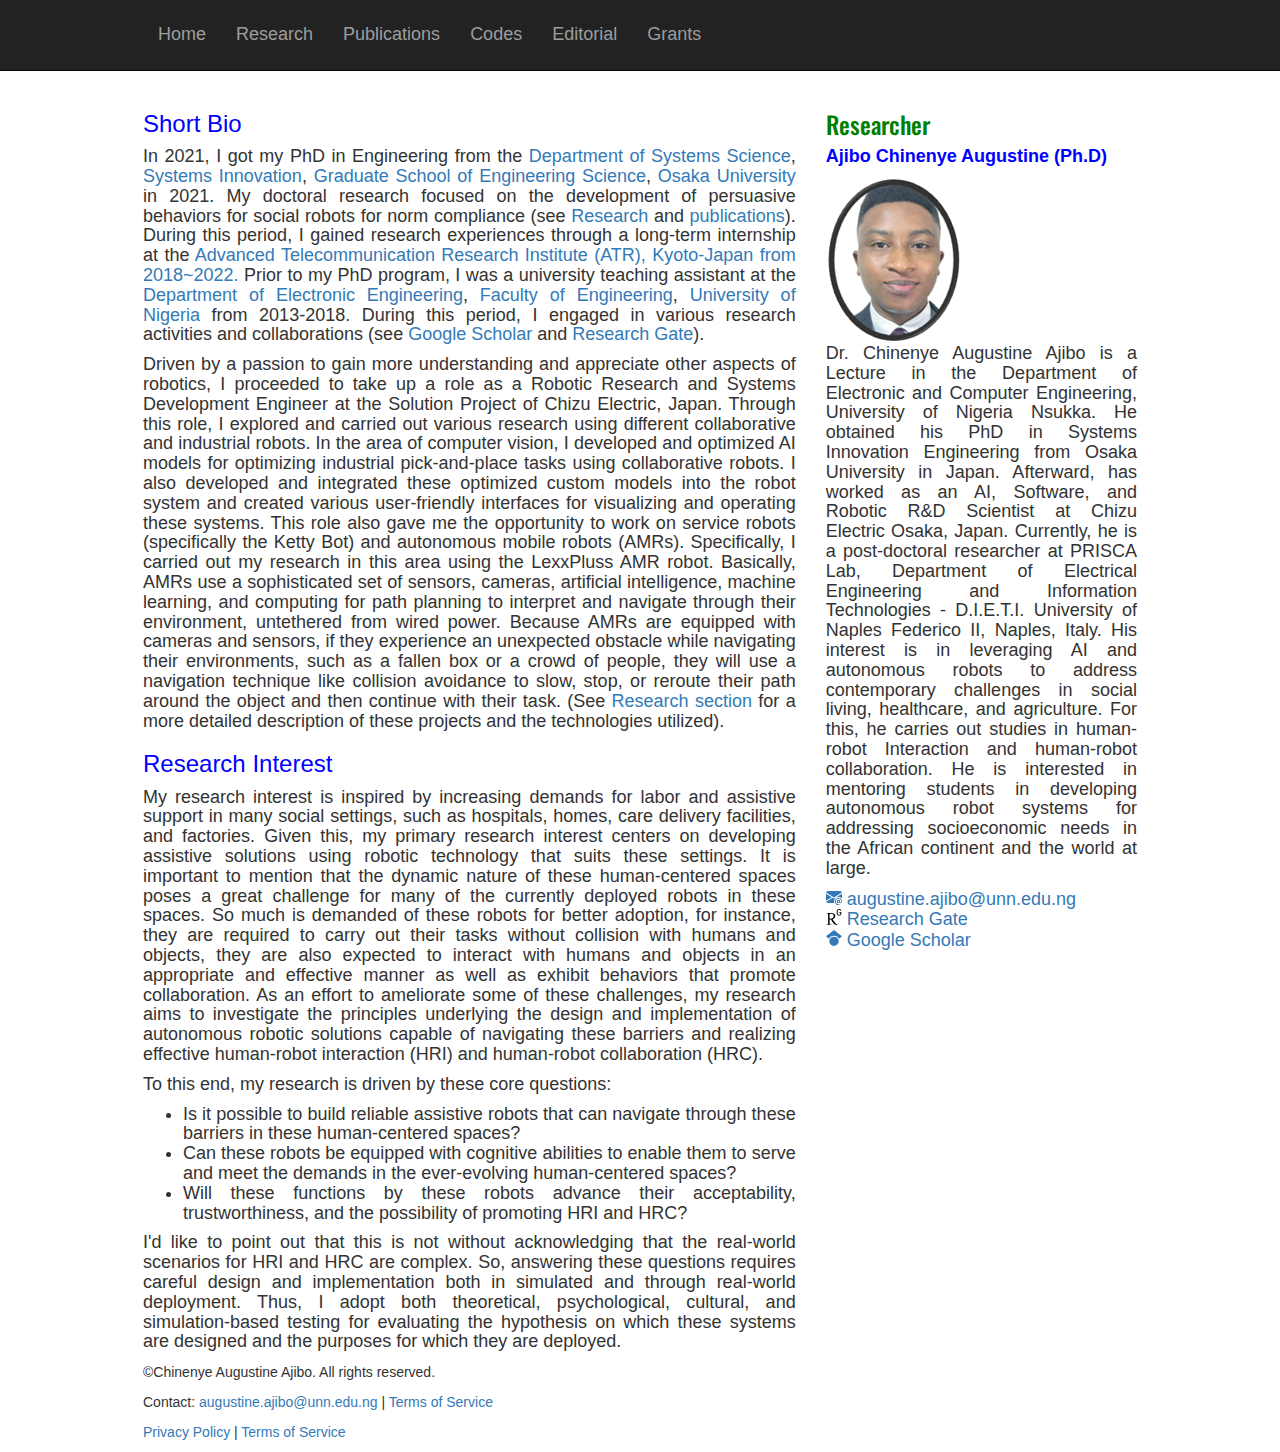
<file: index.html>
<!DOCTYPE html>
<html lang="en">
<head>
    <meta charset="UTF-8">
    <meta name="viewport" content="width=device-width, initial-scale=1.0">
    <title>Ajibo Chinenye Augustine </title>
    <meta charset="utf-8">
    <meta name="viewport" content="width=device-width, initial-scale=1">
    <link rel="stylesheet" href="https://maxcdn.bootstrapcdn.com/bootstrap/3.3.6/css/bootstrap.min.css">
    <script src="https://ajax.googleapis.com/ajax/libs/jquery/1.12.0/jquery.min.js"></script>
    <script src="https://maxcdn.bootstrapcdn.com/bootstrap/3.3.6/js/bootstrap.min.js"></script>
    <link href='https://fonts.googleapis.com/css?family=Oswald:700' rel='stylesheet' type='text/css'>
    <link rel="stylesheet" href="styles.css">
    
</head>
<body>
    <!-- Navigation -->
	<nav class="navbar navbar-inverse navbar-static-top" role="navigation">
        <div class="container">
          <div class="navbar-header">
      
            <button type="button" class="navbar-toggle collapsed" data-toggle="collapse" data-target="#bs-example-navbar-collapse-1">
                          <span class="sr-only">Toggle navigation</span>
                          <span class="icon-bar"></span>
                          <span class="icon-bar"></span>
                          <span class="icon-bar"></span>
                      </button>
          </div>
  
          <!-- Collect the nav links, forms, and other content for toggling -->
          <div class="collapse navbar-collapse" id="bs-example-navbar-collapse-1">
            <ul class="nav navbar-nav">
      
            <li><a href="/HomePage/index.html"><h4>Home</h4></a></li>
            <li><a href="/HomePage/research.html"><h4>Research</h4></a></li>
            <li><a href="/HomePage/publications.html"><h4>Publications</h4></a></li>
            <li><a href="/HomePage/codes.html"><h4>Codes</h4></a></li>
            <li><a href="/HomePage/editorial.html"><h4>Editorial</h4></a></li>
          <li><a href="/HomePage/grants.html"><h4>Grants</h4></a></li>
          
            </ul>
          </div>
     
        </div>
      </nav>

<div class="container">
    <div class="row">
        <!-- Left Column (8/12 width) -->
        <div class="col-md-8">
            <div style="text-align:justify">   
                <p>
                    <h3><font color="blue">Short Bio</font></h3>
                </p>

                <h4>
                    <p>
                        In 2021, I got my PhD in Engineering from the <a href="https://www.sys.es.osaka-u.ac.jp/labo/">Department of Systems Science</a>, <a href="https://www.sys.es.osaka-u.ac.jp/">Systems Innovation</a>,
                        <a href="https://www.es.osaka-u.ac.jp/en/faculty-research/school-of-engineering-science/department-of-systems-science/index.html">Graduate School of Engineering Science</a>,
                        <a href="https://www.osaka-u.ac.jp/en/">Osaka University</a> in 2021.
                        My doctoral research focused on the development of persuasive behaviors for social robots for norm compliance (see <a href="/HomePage/research.html">Research</a> and <a href="/HomePage/Publications.html">publications</a>).
                        During this period, I gained research experiences through a long-term internship at the <a href="https://www.atr.jp/index_e.html">Advanced Telecommunication Research Institute (ATR), Kyoto-Japan from 2018~2022.</a>
                        Prior to my PhD program, I was a university teaching assistant at the <a href="https://ece.unn.edu.ng/ ">Department of Electronic Engineering</a>, <a href="https://engineering.unn.edu.ng/">Faculty of Engineering</a>,
                        <a href="https://www.unn.edu.ng/">University of Nigeria </a> from 2013-2018. During this period, I engaged in various research activities and collaborations (see <a href="https://scholar.google.com/citations?hl=en&user=o7gowyzzyDsC">Google Scholar</a> and <a href="https://www.researchgate.net/profile/Chinenye-Ajibo">Research Gate</a>).
                    </p>
                    <p>
                        Driven by a passion to gain more understanding and appreciate other aspects of robotics, I proceeded to take up a role as a Robotic Research and Systems Development Engineer at the Solution Project of Chizu Electric, Japan.
                        Through this role, I explored and carried out various research using different collaborative and industrial robots. In the area of computer vision, I developed and optimized AI models for optimizing industrial pick-and-place tasks using collaborative robots.
                        I also developed and integrated these optimized custom models into the robot system and created various user-friendly interfaces for visualizing and operating these systems. 
                        This role also gave me the opportunity to work on service robots (specifically the Ketty Bot) and autonomous mobile robots (AMRs). Specifically,
                        I carried out my research in this area using the LexxPluss AMR robot. Basically, AMRs use a sophisticated set of sensors, cameras, artificial intelligence, machine learning, and computing for path planning to interpret and navigate through their environment, untethered from wired power. 
                        Because AMRs are equipped with cameras and sensors, if they experience an unexpected obstacle while navigating their environments, such as a fallen box or a crowd of people, they will use a navigation technique like collision avoidance to slow, stop, or reroute their path around the object and then continue with their task.
                        (See <a href="/HomePage/research.html">Research section</a> for a more detailed description of these projects and the technologies utilized).</p>
                    </p>
                </h4>
                <p>
                    <h3><font color="blue"> Research Interest  </font></h3> 
                </p>
                             
              
              <h4>
                <p>
                    My research interest is inspired by increasing demands for labor and assistive support in many social settings, such as hospitals, homes, care delivery facilities, and factories. 
                    Given this, my primary research interest centers on developing assistive solutions using robotic technology that suits these settings.
                    It is important to mention that the dynamic nature of these human-centered spaces poses a great challenge for many of the currently deployed robots in these spaces. 
                    So much is demanded of these robots for better adoption, for instance, they are required to carry out their tasks without collision with humans and objects, they are also expected to interact with humans and objects in an appropriate and effective manner as well as exhibit behaviors that promote collaboration. 
                    As an effort to ameliorate some of these challenges, my research aims to investigate the principles underlying the design and implementation of autonomous robotic solutions capable of navigating these barriers and realizing effective human-robot interaction (HRI) and human-robot collaboration (HRC). </p>
                

                </p>
                <p>
                    To this end, my research is driven by these core questions: 
                    <ul>
                        <li>Is it possible to build reliable assistive robots that can navigate through these barriers in these human-centered spaces?</li>
                        <li>Can these robots be equipped with cognitive abilities to enable them to serve and meet the demands in the ever-evolving human-centered spaces? </li>
                        <li>Will these functions by these robots advance their acceptability, trustworthiness, and the possibility of promoting HRI and HRC? </li>
                    </ul> 
                    I'd like to point out that this is not without acknowledging that the real-world scenarios for HRI and HRC are complex. So, answering these questions requires careful design and implementation both in simulated and through real-world deployment. 
                    Thus, I adopt both theoretical, psychological, cultural, and simulation-based testing for evaluating the hypothesis on which these systems are designed and the purposes for which they are deployed.  
              

                </p>
                    

              </h4>
            </div>
        </div>

        
        
        <!-- Right Column (4/12 width) -->
        <div class="col-md-4">
            <div style="font-family: 'Oswald', sans-serif; font-size: 32px; color: green;">
                <b>
                    <h3>Researcher</h3>
                </b>
            </div>
            <h4>
                <font color="blue"><p><b> Ajibo Chinenye Augustine (Ph.D)</b></p> </font> 
                <div class="text-wrapper2" style="margin-top:1%; text-align:justify;">
                  <img class="float-image2" src="images/Ajibo_nw.png" alt="Description of image">
                  <p> 
                    Dr. Chinenye Augustine Ajibo is a Lecture in the Department of Electronic and Computer Engineering, University of Nigeria Nsukka. 
                    He obtained his PhD in Systems Innovation Engineering from Osaka University in Japan. Afterward, has worked as an AI, Software, and Robotic R&D Scientist at Chizu Electric Osaka, Japan. 
                    Currently, he is a post-doctoral researcher at PRISCA Lab, Department of Electrical Engineering and Information Technologies - D.I.E.T.I. University of Naples Federico II, Naples, Italy.
                    His interest is in leveraging AI and autonomous robots to address contemporary challenges in social living, healthcare, and agriculture. 
                    For this, he carries out studies in human-robot Interaction and human-robot collaboration.
                    He is interested in mentoring students in developing autonomous robot systems for addressing socioeconomic needs in the African continent and the world at large. </p>
                    <a href="#"><svg xmlns="http://www.w3.org/2000/svg" width="16" height="16" fill="currentColor" class="bi bi-envelope-at-fill" viewBox="0 0 16 16">
                    <path d="M2 2A2 2 0 0 0 .05 3.555L8 8.414l7.95-4.859A2 2 0 0 0 14 2zm-2 9.8V4.698l5.803 3.546zm6.761-2.97-6.57 4.026A2 2 0 0 0 2 14h6.256A4.5 4.5 0 0 1 8 12.5a4.49 4.49 0 0 1 1.606-3.446l-.367-.225L8 9.586zM16 9.671V4.697l-5.803 3.546.338.208A4.5 4.5 0 0 1 12.5 8c1.414 0 2.675.652 3.5 1.671"/>
                    <path d="M15.834 12.244c0 1.168-.577 2.025-1.587 2.025-.503 0-1.002-.228-1.12-.648h-.043c-.118.416-.543.643-1.015.643-.77 0-1.259-.542-1.259-1.434v-.529c0-.844.481-1.4 1.26-1.4.585 0 .87.333.953.63h.03v-.568h.905v2.19c0 .272.18.42.411.42.315 0 .639-.415.639-1.39v-.118c0-1.277-.95-2.326-2.484-2.326h-.04c-1.582 0-2.64 1.067-2.64 2.724v.157c0 1.867 1.237 2.654 2.57 2.654h.045c.507 0 .935-.07 1.18-.18v.731c-.219.1-.643.175-1.237.175h-.044C10.438 16 9 14.82 9 12.646v-.214C9 10.36 10.421 9 12.485 9h.035c2.12 0 3.314 1.43 3.314 3.034zm-4.04.21v.227c0 .586.227.8.581.8.31 0 .564-.17.564-.743v-.367c0-.516-.275-.708-.572-.708-.346 0-.573.245-.573.791"/>
                    </svg>  augustine.ajibo@unn.edu.ng </a> <br>
                    <a href="https://www.researchgate.net/profile/Chinenye-Ajibo"><svg width="16px" height="16px" viewBox="0 0 24 24" role="img" xmlns="http://www.w3.org/2000/svg"><title>ResearchGate icon</title><path d="M19.586 0c-.818 0-1.508.19-2.073.565-.563.377-.97.936-1.213 1.68a3.193 3.193 0 0 0-.112.437 8.365 8.365 0 0 0-.078.53 9 9 0 0 0-.05.727c-.01.282-.013.621-.013 1.016a31.121 31.123 0 0 0 .014 1.017 9 9 0 0 0 .05.727 7.946 7.946 0 0 0 .077.53h-.005a3.334 3.334 0 0 0 .113.438c.245.743.65 1.303 1.214 1.68.565.376 1.256.564 2.075.564.8 0 1.536-.213 2.105-.603.57-.39.94-.916 1.175-1.65.076-.235.135-.558.177-.93a10.9 10.9 0 0 0 .043-1.207v-.82c0-.095-.047-.142-.14-.142h-3.064c-.094 0-.14.047-.14.141v.956c0 .094.046.14.14.14h1.666c.056 0 .084.03.084.086 0 .36 0 .62-.036.865-.038.244-.1.447-.147.606-.108.385-.348.664-.638.876-.29.212-.738.35-1.227.35-.545 0-.901-.15-1.21-.353-.306-.203-.517-.454-.67-.915a3.136 3.136 0 0 1-.147-.762 17.366 17.367 0 0 1-.034-.656c-.01-.26-.014-.572-.014-.939a26.401 26.403 0 0 1 .014-.938 15.821 15.822 0 0 1 .035-.656 3.19 3.19 0 0 1 .148-.76 1.89 1.89 0 0 1 .742-1.01c.344-.244.593-.352 1.137-.352.508 0 .815.096 1.144.303.33.207.528.492.764.925.047.094.111.118.198.07l1.044-.43c.075-.048.09-.115.042-.199a3.549 3.549 0 0 0-.466-.742 3 3 0 0 0-.679-.607 3.313 3.313 0 0 0-.903-.41A4.068 4.068 0 0 0 19.586 0zM8.217 5.836c-1.69 0-3.036.086-4.297.086-1.146 0-2.291 0-3.007-.029v.831l1.088.2c.744.144 1.174.488 1.174 2.264v11.288c0 1.777-.43 2.12-1.174 2.263l-1.088.2v.832c.773-.029 2.12-.086 3.465-.086 1.29 0 2.951.057 3.667.086v-.831l-1.49-.2c-.773-.115-1.174-.487-1.174-2.264v-4.784c.688.057 1.29.057 2.206.057 1.748 3.123 3.41 5.472 4.355 6.56.86 1.032 2.177 1.691 3.839 1.691.487 0 1.003-.086 1.318-.23v-.744c-1.031 0-2.063-.716-2.808-1.518-1.26-1.376-2.95-3.582-4.355-6.074 2.32-.545 4.04-2.722 4.04-4.9 0-3.208-2.492-4.698-5.758-4.698zm-.515 1.29c2.406 0 3.839 1.26 3.839 3.552 0 2.263-1.547 3.782-4.097 3.782-.974 0-1.404-.03-2.063-.086v-7.19c.66-.059 1.547-.059 2.32-.059z"/></svg> Research Gate</a> <br>
                    <a href="https://scholar.google.com/citations?hl=en&user=o7gowyzzyDsC"><svg xmlns="http://www.w3.org/2000/svg" width="16" height="16" fill="currentColor" viewBox="0 0 512 512" ><!--!Font Awesome Free 6.6.0 by @fontawesome - https://fontawesome.com License - https://fontawesome.com/license/free Copyright 2024 Fonticons, Inc.--><path d="M390.9 298.5c0 0 0 .1 .1 .1c9.2 19.4 14.4 41.1 14.4 64C405.3 445.1 338.5 512 256 512s-149.3-66.9-149.3-149.3c0-22.9 5.2-44.6 14.4-64h0c1.7-3.6 3.6-7.2 5.6-10.7c4.4-7.6 9.4-14.7 15-21.3c27.4-32.6 68.5-53.3 114.4-53.3c33.6 0 64.6 11.1 89.6 29.9c9.1 6.9 17.4 14.7 24.8 23.5c5.6 6.6 10.6 13.8 15 21.3c2 3.4 3.8 7 5.5 10.5zm26.4-18.8c-30.1-58.4-91-98.4-161.3-98.4s-131.2 40-161.3 98.4L0 202.7 256 0 512 202.7l-94.7 77.1z"/></svg></i> Google Scholar</a>
                 </p>
                </div>
              </h4>
            
        </div>
    </div>

    <!-- Bottom Panel -->
    <div class="row mt-4">
        <div class="col-md-12">
            <div class="bottom-panel">
                <p>©Chinenye Augustine Ajibo. All rights reserved.</p>
                <p>Contact:<a href="#privacy-policy"> augustine.ajibo@unn.edu.ng</a> | <a href="#terms">Terms of Service</a></p>
                <p><a href="#privacy-policy">Privacy Policy</a> | <a href="#terms">Terms of Service</a></p>

            </div>
        </div>
    </div>
</div>



</body>
</html>
</file>
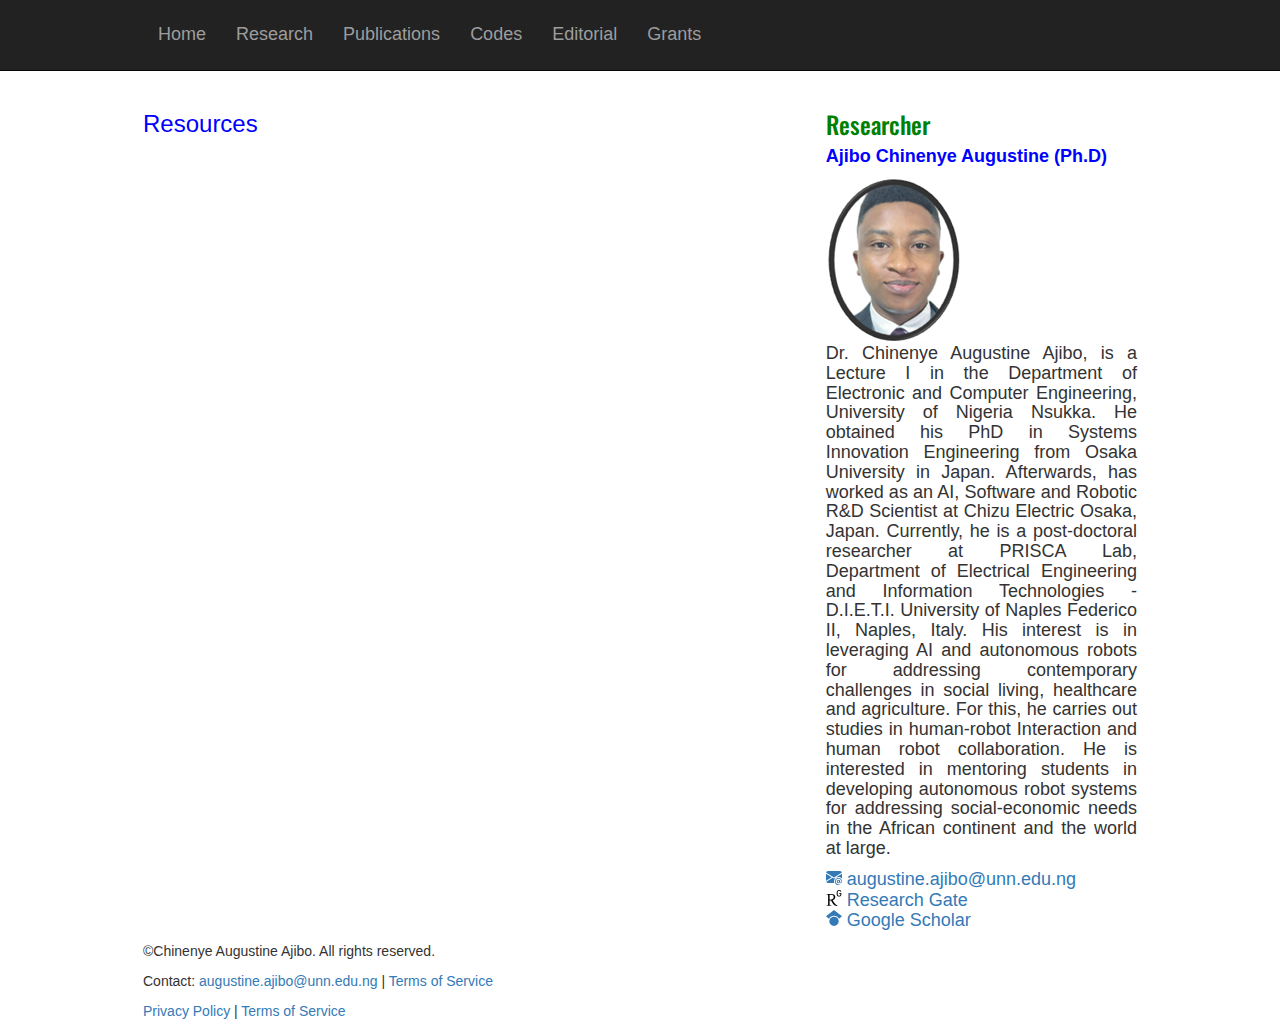
<file: codes.html>
<!DOCTYPE html>
<html lang="en">
<head>
    <meta charset="UTF-8">
    <meta name="viewport" content="width=device-width, initial-scale=1.0">
    <title>Ajibo Chinenye Augustine </title>
    <meta charset="utf-8">
    <meta name="viewport" content="width=device-width, initial-scale=1">
    <link rel="stylesheet" href="https://maxcdn.bootstrapcdn.com/bootstrap/3.3.6/css/bootstrap.min.css">
    <script src="https://ajax.googleapis.com/ajax/libs/jquery/1.12.0/jquery.min.js"></script>
    <script src="https://maxcdn.bootstrapcdn.com/bootstrap/3.3.6/js/bootstrap.min.js"></script>
    <link href='https://fonts.googleapis.com/css?family=Oswald:700' rel='stylesheet' type='text/css'>
    <link rel="stylesheet" href="styles.css">
    
</head>
<body>
    <!-- Navigation -->
	<nav class="navbar navbar-inverse navbar-static-top" role="navigation">
        <div class="container">
          <div class="navbar-header">
      
            <button type="button" class="navbar-toggle collapsed" data-toggle="collapse" data-target="#bs-example-navbar-collapse-1">
                          <span class="sr-only">Toggle navigation</span>
                          <span class="icon-bar"></span>
                          <span class="icon-bar"></span>
                          <span class="icon-bar"></span>
                      </button>
          </div>
  
          <!-- Collect the nav links, forms, and other content for toggling -->
          <div class="collapse navbar-collapse" id="bs-example-navbar-collapse-1">
            <ul class="nav navbar-nav">
      
            <li><a href="/homepage/index.html"><h4>Home</h4></a></li>
            <li><a href="/homepage/research.html"><h4>Research</h4></a></li>
            <li><a href="/homepage/publications.html"><h4>Publications</h4></a></li>
            <li><a href="/homepage/codes.html"><h4>Codes</h4></a></li>
            <li><a href="/homepage/editorial.html"><h4>Editorial</h4></a></li>
          <li><a href="/homepage/grants.html"><h4>Grants</h4></a></li>
          
            </ul>
          </div>
     
        </div>
      </nav>

<div class="container">
    <div class="row">
        <!-- Left Column (8/12 width) -->
        <div class="col-md-8">
            <div style="text-align:justify">   
                <p>
                    <h3><font color="blue">Resources</font></h3>
                </p>    
            </div>
        </div>

        
        
        <!-- Right Column (4/12 width) -->
        <div class="col-md-4">
            <div style="font-family: 'Oswald', sans-serif; font-size: 32px; color: green;">
                <b>
                    <h3>Researcher</h3>
                </b>
            </div>
            <h4>
                <font color="blue"><p><b> Ajibo Chinenye Augustine (Ph.D)</b></p> </font> 
                <div class="text-wrapper2" style="margin-top:1%; text-align:justify;">
                  <img class="float-image2" src="images/Ajibo_nw.png" alt="Description of image">
                  <p> 
                    Dr. Chinenye Augustine Ajibo, is a Lecture I in the Department of Electronic and Computer Engineering, University of Nigeria Nsukka. 
                    He obtained his PhD in Systems Innovation Engineering from Osaka University in Japan. Afterwards, has worked as an AI, Software and Robotic R&D Scientist at Chizu Electric Osaka, Japan. 
                    Currently, he is a post-doctoral researcher at PRISCA Lab, Department of Electrical Engineering and Information Technologies - D.I.E.T.I. University of Naples Federico II, Naples, Italy.
                    His interest is in leveraging AI and autonomous robots for addressing contemporary challenges in social living, healthcare and agriculture. 
                    For this, he carries out studies in human-robot Interaction and human robot collaboration.
                    He is interested in mentoring students in developing autonomous robot systems for addressing social-economic needs in the African continent and the world at large. </p>
                    <a href="#"><svg xmlns="http://www.w3.org/2000/svg" width="16" height="16" fill="currentColor" class="bi bi-envelope-at-fill" viewBox="0 0 16 16">
                    <path d="M2 2A2 2 0 0 0 .05 3.555L8 8.414l7.95-4.859A2 2 0 0 0 14 2zm-2 9.8V4.698l5.803 3.546zm6.761-2.97-6.57 4.026A2 2 0 0 0 2 14h6.256A4.5 4.5 0 0 1 8 12.5a4.49 4.49 0 0 1 1.606-3.446l-.367-.225L8 9.586zM16 9.671V4.697l-5.803 3.546.338.208A4.5 4.5 0 0 1 12.5 8c1.414 0 2.675.652 3.5 1.671"/>
                    <path d="M15.834 12.244c0 1.168-.577 2.025-1.587 2.025-.503 0-1.002-.228-1.12-.648h-.043c-.118.416-.543.643-1.015.643-.77 0-1.259-.542-1.259-1.434v-.529c0-.844.481-1.4 1.26-1.4.585 0 .87.333.953.63h.03v-.568h.905v2.19c0 .272.18.42.411.42.315 0 .639-.415.639-1.39v-.118c0-1.277-.95-2.326-2.484-2.326h-.04c-1.582 0-2.64 1.067-2.64 2.724v.157c0 1.867 1.237 2.654 2.57 2.654h.045c.507 0 .935-.07 1.18-.18v.731c-.219.1-.643.175-1.237.175h-.044C10.438 16 9 14.82 9 12.646v-.214C9 10.36 10.421 9 12.485 9h.035c2.12 0 3.314 1.43 3.314 3.034zm-4.04.21v.227c0 .586.227.8.581.8.31 0 .564-.17.564-.743v-.367c0-.516-.275-.708-.572-.708-.346 0-.573.245-.573.791"/>
                    </svg>  augustine.ajibo@unn.edu.ng </a> <br>
                    <a href="https://www.researchgate.net/profile/Chinenye-Ajibo"><svg width="16px" height="16px" viewBox="0 0 24 24" role="img" xmlns="http://www.w3.org/2000/svg"><title>ResearchGate icon</title><path d="M19.586 0c-.818 0-1.508.19-2.073.565-.563.377-.97.936-1.213 1.68a3.193 3.193 0 0 0-.112.437 8.365 8.365 0 0 0-.078.53 9 9 0 0 0-.05.727c-.01.282-.013.621-.013 1.016a31.121 31.123 0 0 0 .014 1.017 9 9 0 0 0 .05.727 7.946 7.946 0 0 0 .077.53h-.005a3.334 3.334 0 0 0 .113.438c.245.743.65 1.303 1.214 1.68.565.376 1.256.564 2.075.564.8 0 1.536-.213 2.105-.603.57-.39.94-.916 1.175-1.65.076-.235.135-.558.177-.93a10.9 10.9 0 0 0 .043-1.207v-.82c0-.095-.047-.142-.14-.142h-3.064c-.094 0-.14.047-.14.141v.956c0 .094.046.14.14.14h1.666c.056 0 .084.03.084.086 0 .36 0 .62-.036.865-.038.244-.1.447-.147.606-.108.385-.348.664-.638.876-.29.212-.738.35-1.227.35-.545 0-.901-.15-1.21-.353-.306-.203-.517-.454-.67-.915a3.136 3.136 0 0 1-.147-.762 17.366 17.367 0 0 1-.034-.656c-.01-.26-.014-.572-.014-.939a26.401 26.403 0 0 1 .014-.938 15.821 15.822 0 0 1 .035-.656 3.19 3.19 0 0 1 .148-.76 1.89 1.89 0 0 1 .742-1.01c.344-.244.593-.352 1.137-.352.508 0 .815.096 1.144.303.33.207.528.492.764.925.047.094.111.118.198.07l1.044-.43c.075-.048.09-.115.042-.199a3.549 3.549 0 0 0-.466-.742 3 3 0 0 0-.679-.607 3.313 3.313 0 0 0-.903-.41A4.068 4.068 0 0 0 19.586 0zM8.217 5.836c-1.69 0-3.036.086-4.297.086-1.146 0-2.291 0-3.007-.029v.831l1.088.2c.744.144 1.174.488 1.174 2.264v11.288c0 1.777-.43 2.12-1.174 2.263l-1.088.2v.832c.773-.029 2.12-.086 3.465-.086 1.29 0 2.951.057 3.667.086v-.831l-1.49-.2c-.773-.115-1.174-.487-1.174-2.264v-4.784c.688.057 1.29.057 2.206.057 1.748 3.123 3.41 5.472 4.355 6.56.86 1.032 2.177 1.691 3.839 1.691.487 0 1.003-.086 1.318-.23v-.744c-1.031 0-2.063-.716-2.808-1.518-1.26-1.376-2.95-3.582-4.355-6.074 2.32-.545 4.04-2.722 4.04-4.9 0-3.208-2.492-4.698-5.758-4.698zm-.515 1.29c2.406 0 3.839 1.26 3.839 3.552 0 2.263-1.547 3.782-4.097 3.782-.974 0-1.404-.03-2.063-.086v-7.19c.66-.059 1.547-.059 2.32-.059z"/></svg> Research Gate</a> <br>
                    <a href="https://scholar.google.com/citations?hl=en&user=o7gowyzzyDsC"><svg xmlns="http://www.w3.org/2000/svg" width="16" height="16" fill="currentColor" viewBox="0 0 512 512" ><!--!Font Awesome Free 6.6.0 by @fontawesome - https://fontawesome.com License - https://fontawesome.com/license/free Copyright 2024 Fonticons, Inc.--><path d="M390.9 298.5c0 0 0 .1 .1 .1c9.2 19.4 14.4 41.1 14.4 64C405.3 445.1 338.5 512 256 512s-149.3-66.9-149.3-149.3c0-22.9 5.2-44.6 14.4-64h0c1.7-3.6 3.6-7.2 5.6-10.7c4.4-7.6 9.4-14.7 15-21.3c27.4-32.6 68.5-53.3 114.4-53.3c33.6 0 64.6 11.1 89.6 29.9c9.1 6.9 17.4 14.7 24.8 23.5c5.6 6.6 10.6 13.8 15 21.3c2 3.4 3.8 7 5.5 10.5zm26.4-18.8c-30.1-58.4-91-98.4-161.3-98.4s-131.2 40-161.3 98.4L0 202.7 256 0 512 202.7l-94.7 77.1z"/></svg></i> Google Scholar</a>
                 </p>
                </div>
              </h4>
            
        </div>
    </div>

    <!-- Bottom Panel -->
    <div class="row mt-4">
        <div class="col-md-12">
            <div class="bottom-panel">
                <p>©Chinenye Augustine Ajibo. All rights reserved.</p>
                <p>Contact:<a href="#privacy-policy"> augustine.ajibo@unn.edu.ng</a> | <a href="#terms">Terms of Service</a></p>
                <p><a href="#privacy-policy">Privacy Policy</a> | <a href="#terms">Terms of Service</a></p>

            </div>
        </div>
    </div>
</div>



</body>
</html>
</file>
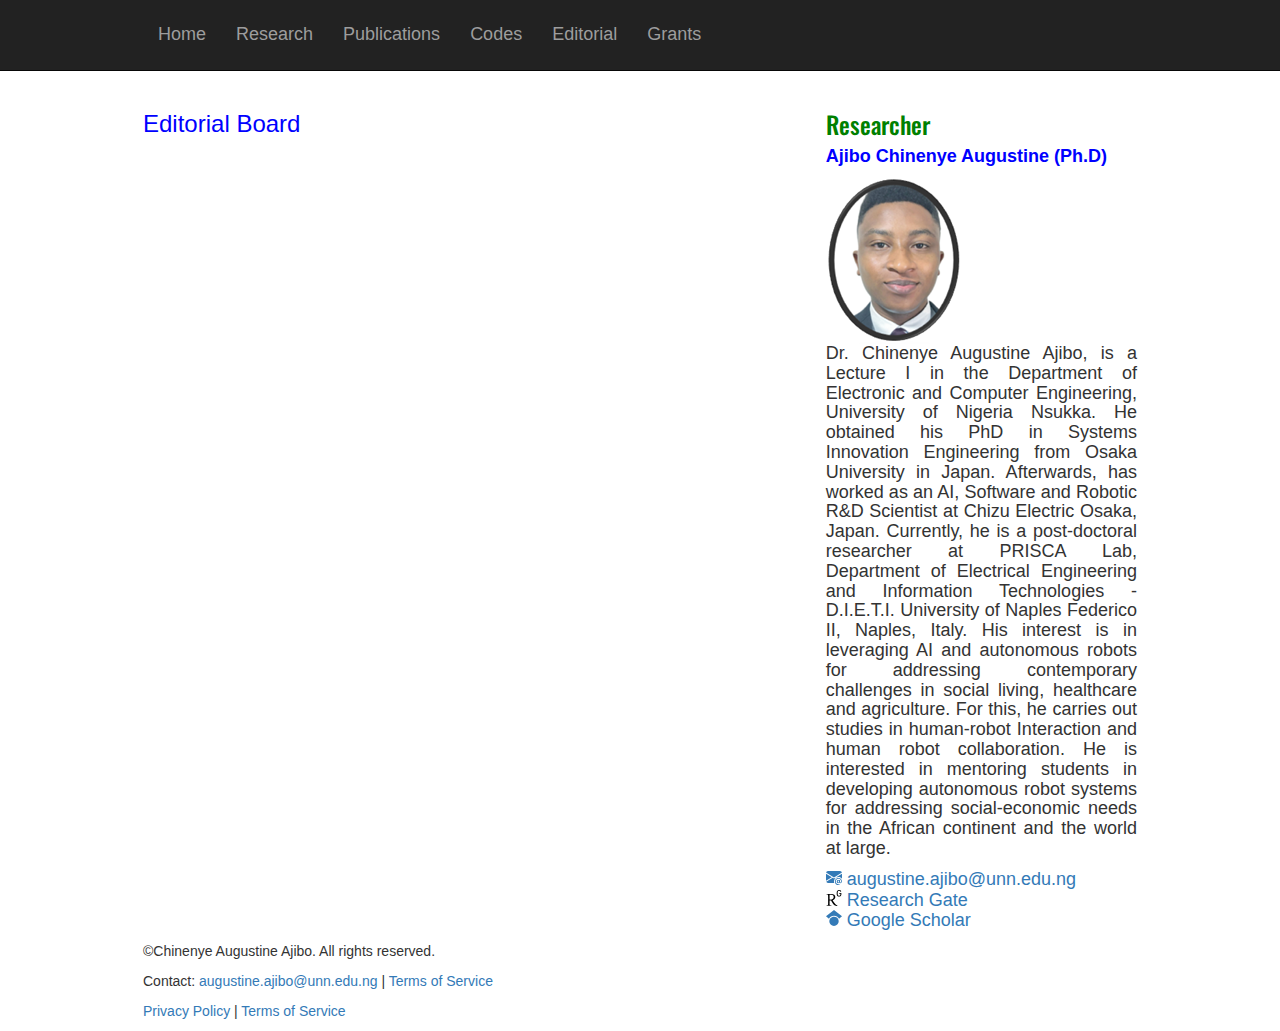
<file: editorial.html>
<!DOCTYPE html>
<html lang="en">
<head>
    <meta charset="UTF-8">
    <meta name="viewport" content="width=device-width, initial-scale=1.0">
    <title>Ajibo Chinenye Augustine </title>
    <meta charset="utf-8">
    <meta name="viewport" content="width=device-width, initial-scale=1">
    <link rel="stylesheet" href="https://maxcdn.bootstrapcdn.com/bootstrap/3.3.6/css/bootstrap.min.css">
    <script src="https://ajax.googleapis.com/ajax/libs/jquery/1.12.0/jquery.min.js"></script>
    <script src="https://maxcdn.bootstrapcdn.com/bootstrap/3.3.6/js/bootstrap.min.js"></script>
    <link href='https://fonts.googleapis.com/css?family=Oswald:700' rel='stylesheet' type='text/css'>
    <link rel="stylesheet" href="styles.css">
    
</head>
<body>
    <!-- Navigation -->
	<nav class="navbar navbar-inverse navbar-static-top" role="navigation">
        <div class="container">
          <div class="navbar-header">
      
            <button type="button" class="navbar-toggle collapsed" data-toggle="collapse" data-target="#bs-example-navbar-collapse-1">
                          <span class="sr-only">Toggle navigation</span>
                          <span class="icon-bar"></span>
                          <span class="icon-bar"></span>
                          <span class="icon-bar"></span>
                      </button>
          </div>
  
          <!-- Collect the nav links, forms, and other content for toggling -->
          <div class="collapse navbar-collapse" id="bs-example-navbar-collapse-1">
            <ul class="nav navbar-nav">
      
           <li><a href="/homepage/index.html"><h4>Home</h4></a></li>
            <li><a href="/homepage/research.html"><h4>Research</h4></a></li>
            <li><a href="/homepage/publications.html"><h4>Publications</h4></a></li>
            <li><a href="/homepage/codes.html"><h4>Codes</h4></a></li>
            <li><a href="/homepage/editorial.html"><h4>Editorial</h4></a></li>
          <li><a href="/homepage/grants.html"><h4>Grants</h4></a></li>
          
            </ul>
          </div>
     
        </div>
      </nav>

<div class="container">
    <div class="row">
        <!-- Left Column (8/12 width) -->
        <div class="col-md-8">
            <div style="text-align:justify">   
                <p>
                    <h3><font color="blue">Editorial Board</font></h3>
                </p>    
            </div>
        </div>

        
        
        <!-- Right Column (4/12 width) -->
        <div class="col-md-4">
            <div style="font-family: 'Oswald', sans-serif; font-size: 32px; color: green;">
                <b>
                    <h3>Researcher</h3>
                </b>
            </div>
            <h4>
                <font color="blue"><p><b> Ajibo Chinenye Augustine (Ph.D)</b></p> </font> 
                <div class="text-wrapper2" style="margin-top:1%; text-align:justify;">
                  <img class="float-image2" src="images/Ajibo_nw.png" alt="Description of image">
                  <p> 
                    Dr. Chinenye Augustine Ajibo, is a Lecture I in the Department of Electronic and Computer Engineering, University of Nigeria Nsukka. 
                    He obtained his PhD in Systems Innovation Engineering from Osaka University in Japan. Afterwards, has worked as an AI, Software and Robotic R&D Scientist at Chizu Electric Osaka, Japan. 
                    Currently, he is a post-doctoral researcher at PRISCA Lab, Department of Electrical Engineering and Information Technologies - D.I.E.T.I. University of Naples Federico II, Naples, Italy.
                    His interest is in leveraging AI and autonomous robots for addressing contemporary challenges in social living, healthcare and agriculture. 
                    For this, he carries out studies in human-robot Interaction and human robot collaboration.
                    He is interested in mentoring students in developing autonomous robot systems for addressing social-economic needs in the African continent and the world at large. </p>
                    <a href="#"><svg xmlns="http://www.w3.org/2000/svg" width="16" height="16" fill="currentColor" class="bi bi-envelope-at-fill" viewBox="0 0 16 16">
                    <path d="M2 2A2 2 0 0 0 .05 3.555L8 8.414l7.95-4.859A2 2 0 0 0 14 2zm-2 9.8V4.698l5.803 3.546zm6.761-2.97-6.57 4.026A2 2 0 0 0 2 14h6.256A4.5 4.5 0 0 1 8 12.5a4.49 4.49 0 0 1 1.606-3.446l-.367-.225L8 9.586zM16 9.671V4.697l-5.803 3.546.338.208A4.5 4.5 0 0 1 12.5 8c1.414 0 2.675.652 3.5 1.671"/>
                    <path d="M15.834 12.244c0 1.168-.577 2.025-1.587 2.025-.503 0-1.002-.228-1.12-.648h-.043c-.118.416-.543.643-1.015.643-.77 0-1.259-.542-1.259-1.434v-.529c0-.844.481-1.4 1.26-1.4.585 0 .87.333.953.63h.03v-.568h.905v2.19c0 .272.18.42.411.42.315 0 .639-.415.639-1.39v-.118c0-1.277-.95-2.326-2.484-2.326h-.04c-1.582 0-2.64 1.067-2.64 2.724v.157c0 1.867 1.237 2.654 2.57 2.654h.045c.507 0 .935-.07 1.18-.18v.731c-.219.1-.643.175-1.237.175h-.044C10.438 16 9 14.82 9 12.646v-.214C9 10.36 10.421 9 12.485 9h.035c2.12 0 3.314 1.43 3.314 3.034zm-4.04.21v.227c0 .586.227.8.581.8.31 0 .564-.17.564-.743v-.367c0-.516-.275-.708-.572-.708-.346 0-.573.245-.573.791"/>
                    </svg>  augustine.ajibo@unn.edu.ng </a> <br>
                    <a href="https://www.researchgate.net/profile/Chinenye-Ajibo"><svg width="16px" height="16px" viewBox="0 0 24 24" role="img" xmlns="http://www.w3.org/2000/svg"><title>ResearchGate icon</title><path d="M19.586 0c-.818 0-1.508.19-2.073.565-.563.377-.97.936-1.213 1.68a3.193 3.193 0 0 0-.112.437 8.365 8.365 0 0 0-.078.53 9 9 0 0 0-.05.727c-.01.282-.013.621-.013 1.016a31.121 31.123 0 0 0 .014 1.017 9 9 0 0 0 .05.727 7.946 7.946 0 0 0 .077.53h-.005a3.334 3.334 0 0 0 .113.438c.245.743.65 1.303 1.214 1.68.565.376 1.256.564 2.075.564.8 0 1.536-.213 2.105-.603.57-.39.94-.916 1.175-1.65.076-.235.135-.558.177-.93a10.9 10.9 0 0 0 .043-1.207v-.82c0-.095-.047-.142-.14-.142h-3.064c-.094 0-.14.047-.14.141v.956c0 .094.046.14.14.14h1.666c.056 0 .084.03.084.086 0 .36 0 .62-.036.865-.038.244-.1.447-.147.606-.108.385-.348.664-.638.876-.29.212-.738.35-1.227.35-.545 0-.901-.15-1.21-.353-.306-.203-.517-.454-.67-.915a3.136 3.136 0 0 1-.147-.762 17.366 17.367 0 0 1-.034-.656c-.01-.26-.014-.572-.014-.939a26.401 26.403 0 0 1 .014-.938 15.821 15.822 0 0 1 .035-.656 3.19 3.19 0 0 1 .148-.76 1.89 1.89 0 0 1 .742-1.01c.344-.244.593-.352 1.137-.352.508 0 .815.096 1.144.303.33.207.528.492.764.925.047.094.111.118.198.07l1.044-.43c.075-.048.09-.115.042-.199a3.549 3.549 0 0 0-.466-.742 3 3 0 0 0-.679-.607 3.313 3.313 0 0 0-.903-.41A4.068 4.068 0 0 0 19.586 0zM8.217 5.836c-1.69 0-3.036.086-4.297.086-1.146 0-2.291 0-3.007-.029v.831l1.088.2c.744.144 1.174.488 1.174 2.264v11.288c0 1.777-.43 2.12-1.174 2.263l-1.088.2v.832c.773-.029 2.12-.086 3.465-.086 1.29 0 2.951.057 3.667.086v-.831l-1.49-.2c-.773-.115-1.174-.487-1.174-2.264v-4.784c.688.057 1.29.057 2.206.057 1.748 3.123 3.41 5.472 4.355 6.56.86 1.032 2.177 1.691 3.839 1.691.487 0 1.003-.086 1.318-.23v-.744c-1.031 0-2.063-.716-2.808-1.518-1.26-1.376-2.95-3.582-4.355-6.074 2.32-.545 4.04-2.722 4.04-4.9 0-3.208-2.492-4.698-5.758-4.698zm-.515 1.29c2.406 0 3.839 1.26 3.839 3.552 0 2.263-1.547 3.782-4.097 3.782-.974 0-1.404-.03-2.063-.086v-7.19c.66-.059 1.547-.059 2.32-.059z"/></svg> Research Gate</a> <br>
                    <a href="https://scholar.google.com/citations?hl=en&user=o7gowyzzyDsC"><svg xmlns="http://www.w3.org/2000/svg" width="16" height="16" fill="currentColor" viewBox="0 0 512 512" ><!--!Font Awesome Free 6.6.0 by @fontawesome - https://fontawesome.com License - https://fontawesome.com/license/free Copyright 2024 Fonticons, Inc.--><path d="M390.9 298.5c0 0 0 .1 .1 .1c9.2 19.4 14.4 41.1 14.4 64C405.3 445.1 338.5 512 256 512s-149.3-66.9-149.3-149.3c0-22.9 5.2-44.6 14.4-64h0c1.7-3.6 3.6-7.2 5.6-10.7c4.4-7.6 9.4-14.7 15-21.3c27.4-32.6 68.5-53.3 114.4-53.3c33.6 0 64.6 11.1 89.6 29.9c9.1 6.9 17.4 14.7 24.8 23.5c5.6 6.6 10.6 13.8 15 21.3c2 3.4 3.8 7 5.5 10.5zm26.4-18.8c-30.1-58.4-91-98.4-161.3-98.4s-131.2 40-161.3 98.4L0 202.7 256 0 512 202.7l-94.7 77.1z"/></svg></i> Google Scholar</a>
                 </p>
                </div>
              </h4>
            
        </div>
    </div>

    <!-- Bottom Panel -->
    <div class="row mt-4">
        <div class="col-md-12">
            <div class="bottom-panel">
                <p>©Chinenye Augustine Ajibo. All rights reserved.</p>
                <p>Contact:<a href="#privacy-policy"> augustine.ajibo@unn.edu.ng</a> | <a href="#terms">Terms of Service</a></p>
                <p><a href="#privacy-policy">Privacy Policy</a> | <a href="#terms">Terms of Service</a></p>

            </div>
        </div>
    </div>
</div>



</body>
</html>
</file>
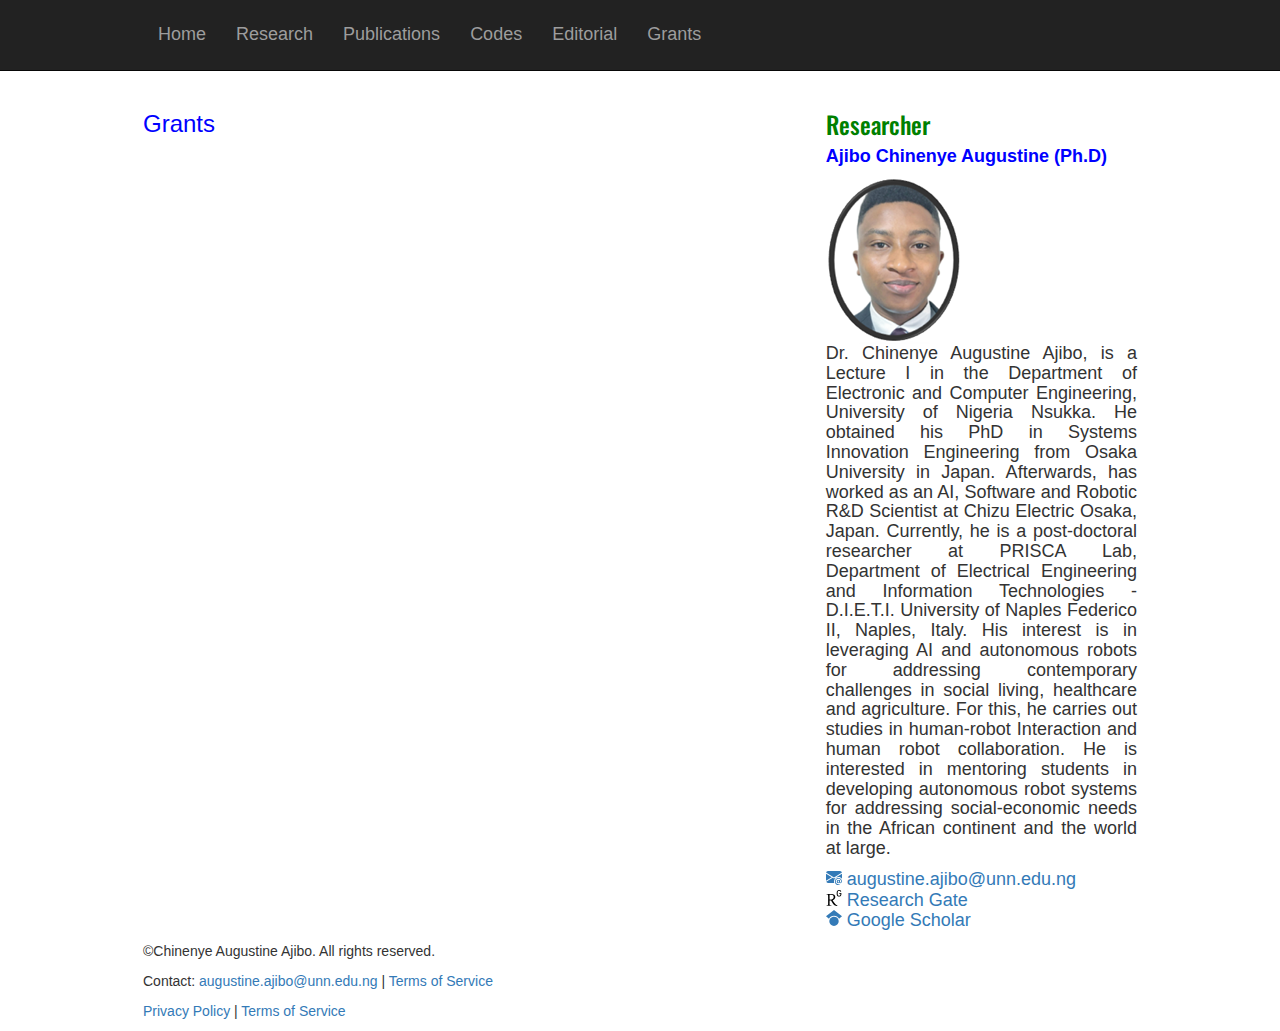
<file: grants.html>
<!DOCTYPE html>
<html lang="en">
<head>
    <meta charset="UTF-8">
    <meta name="viewport" content="width=device-width, initial-scale=1.0">
    <title>Ajibo Chinenye Augustine </title>
    <meta charset="utf-8">
    <meta name="viewport" content="width=device-width, initial-scale=1">
    <link rel="stylesheet" href="https://maxcdn.bootstrapcdn.com/bootstrap/3.3.6/css/bootstrap.min.css">
    <script src="https://ajax.googleapis.com/ajax/libs/jquery/1.12.0/jquery.min.js"></script>
    <script src="https://maxcdn.bootstrapcdn.com/bootstrap/3.3.6/js/bootstrap.min.js"></script>
    <link href='https://fonts.googleapis.com/css?family=Oswald:700' rel='stylesheet' type='text/css'>
    <link rel="stylesheet" href="styles.css">
    
</head>
<body>
    <!-- Navigation -->
	<nav class="navbar navbar-inverse navbar-static-top" role="navigation">
        <div class="container">
          <div class="navbar-header">
      
            <button type="button" class="navbar-toggle collapsed" data-toggle="collapse" data-target="#bs-example-navbar-collapse-1">
                          <span class="sr-only">Toggle navigation</span>
                          <span class="icon-bar"></span>
                          <span class="icon-bar"></span>
                          <span class="icon-bar"></span>
                      </button>
          </div>
  
          <!-- Collect the nav links, forms, and other content for toggling -->
          <div class="collapse navbar-collapse" id="bs-example-navbar-collapse-1">
            <ul class="nav navbar-nav">
      
             <li><a href="/homepage/index.html"><h4>Home</h4></a></li>
            <li><a href="/homepage/research.html"><h4>Research</h4></a></li>
            <li><a href="/homepage/publications.html"><h4>Publications</h4></a></li>
            <li><a href="/homepage/codes.html"><h4>Codes</h4></a></li>
            <li><a href="/homepage/editorial.html"><h4>Editorial</h4></a></li>
          <li><a href="/homepage/grants.html"><h4>Grants</h4></a></li>
          
            </ul>
          </div>
     
        </div>
      </nav>

<div class="container">
    <div class="row">
        <!-- Left Column (8/12 width) -->
        <div class="col-md-8">
            <div style="text-align:justify">   
                <p>
                    <h3><font color="blue">Grants</font></h3>
                </p>    
            </div>
        </div>

        
        
        <!-- Right Column (4/12 width) -->
        <div class="col-md-4">
            <div style="font-family: 'Oswald', sans-serif; font-size: 32px; color: green;">
                <b>
                    <h3>Researcher</h3>
                </b>
            </div>
            <h4>
                <font color="blue"><p><b> Ajibo Chinenye Augustine (Ph.D)</b></p> </font> 
                <div class="text-wrapper2" style="margin-top:1%; text-align:justify;">
                  <img class="float-image2" src="images/Ajibo_nw.png" alt="Description of image">
                  <p> 
                    Dr. Chinenye Augustine Ajibo, is a Lecture I in the Department of Electronic and Computer Engineering, University of Nigeria Nsukka. 
                    He obtained his PhD in Systems Innovation Engineering from Osaka University in Japan. Afterwards, has worked as an AI, Software and Robotic R&D Scientist at Chizu Electric Osaka, Japan. 
                    Currently, he is a post-doctoral researcher at PRISCA Lab, Department of Electrical Engineering and Information Technologies - D.I.E.T.I. University of Naples Federico II, Naples, Italy.
                    His interest is in leveraging AI and autonomous robots for addressing contemporary challenges in social living, healthcare and agriculture. 
                    For this, he carries out studies in human-robot Interaction and human robot collaboration.
                    He is interested in mentoring students in developing autonomous robot systems for addressing social-economic needs in the African continent and the world at large. </p>
                    <a href="#"><svg xmlns="http://www.w3.org/2000/svg" width="16" height="16" fill="currentColor" class="bi bi-envelope-at-fill" viewBox="0 0 16 16">
                    <path d="M2 2A2 2 0 0 0 .05 3.555L8 8.414l7.95-4.859A2 2 0 0 0 14 2zm-2 9.8V4.698l5.803 3.546zm6.761-2.97-6.57 4.026A2 2 0 0 0 2 14h6.256A4.5 4.5 0 0 1 8 12.5a4.49 4.49 0 0 1 1.606-3.446l-.367-.225L8 9.586zM16 9.671V4.697l-5.803 3.546.338.208A4.5 4.5 0 0 1 12.5 8c1.414 0 2.675.652 3.5 1.671"/>
                    <path d="M15.834 12.244c0 1.168-.577 2.025-1.587 2.025-.503 0-1.002-.228-1.12-.648h-.043c-.118.416-.543.643-1.015.643-.77 0-1.259-.542-1.259-1.434v-.529c0-.844.481-1.4 1.26-1.4.585 0 .87.333.953.63h.03v-.568h.905v2.19c0 .272.18.42.411.42.315 0 .639-.415.639-1.39v-.118c0-1.277-.95-2.326-2.484-2.326h-.04c-1.582 0-2.64 1.067-2.64 2.724v.157c0 1.867 1.237 2.654 2.57 2.654h.045c.507 0 .935-.07 1.18-.18v.731c-.219.1-.643.175-1.237.175h-.044C10.438 16 9 14.82 9 12.646v-.214C9 10.36 10.421 9 12.485 9h.035c2.12 0 3.314 1.43 3.314 3.034zm-4.04.21v.227c0 .586.227.8.581.8.31 0 .564-.17.564-.743v-.367c0-.516-.275-.708-.572-.708-.346 0-.573.245-.573.791"/>
                    </svg>  augustine.ajibo@unn.edu.ng </a> <br>
                    <a href="https://www.researchgate.net/profile/Chinenye-Ajibo"><svg width="16px" height="16px" viewBox="0 0 24 24" role="img" xmlns="http://www.w3.org/2000/svg"><title>ResearchGate icon</title><path d="M19.586 0c-.818 0-1.508.19-2.073.565-.563.377-.97.936-1.213 1.68a3.193 3.193 0 0 0-.112.437 8.365 8.365 0 0 0-.078.53 9 9 0 0 0-.05.727c-.01.282-.013.621-.013 1.016a31.121 31.123 0 0 0 .014 1.017 9 9 0 0 0 .05.727 7.946 7.946 0 0 0 .077.53h-.005a3.334 3.334 0 0 0 .113.438c.245.743.65 1.303 1.214 1.68.565.376 1.256.564 2.075.564.8 0 1.536-.213 2.105-.603.57-.39.94-.916 1.175-1.65.076-.235.135-.558.177-.93a10.9 10.9 0 0 0 .043-1.207v-.82c0-.095-.047-.142-.14-.142h-3.064c-.094 0-.14.047-.14.141v.956c0 .094.046.14.14.14h1.666c.056 0 .084.03.084.086 0 .36 0 .62-.036.865-.038.244-.1.447-.147.606-.108.385-.348.664-.638.876-.29.212-.738.35-1.227.35-.545 0-.901-.15-1.21-.353-.306-.203-.517-.454-.67-.915a3.136 3.136 0 0 1-.147-.762 17.366 17.367 0 0 1-.034-.656c-.01-.26-.014-.572-.014-.939a26.401 26.403 0 0 1 .014-.938 15.821 15.822 0 0 1 .035-.656 3.19 3.19 0 0 1 .148-.76 1.89 1.89 0 0 1 .742-1.01c.344-.244.593-.352 1.137-.352.508 0 .815.096 1.144.303.33.207.528.492.764.925.047.094.111.118.198.07l1.044-.43c.075-.048.09-.115.042-.199a3.549 3.549 0 0 0-.466-.742 3 3 0 0 0-.679-.607 3.313 3.313 0 0 0-.903-.41A4.068 4.068 0 0 0 19.586 0zM8.217 5.836c-1.69 0-3.036.086-4.297.086-1.146 0-2.291 0-3.007-.029v.831l1.088.2c.744.144 1.174.488 1.174 2.264v11.288c0 1.777-.43 2.12-1.174 2.263l-1.088.2v.832c.773-.029 2.12-.086 3.465-.086 1.29 0 2.951.057 3.667.086v-.831l-1.49-.2c-.773-.115-1.174-.487-1.174-2.264v-4.784c.688.057 1.29.057 2.206.057 1.748 3.123 3.41 5.472 4.355 6.56.86 1.032 2.177 1.691 3.839 1.691.487 0 1.003-.086 1.318-.23v-.744c-1.031 0-2.063-.716-2.808-1.518-1.26-1.376-2.95-3.582-4.355-6.074 2.32-.545 4.04-2.722 4.04-4.9 0-3.208-2.492-4.698-5.758-4.698zm-.515 1.29c2.406 0 3.839 1.26 3.839 3.552 0 2.263-1.547 3.782-4.097 3.782-.974 0-1.404-.03-2.063-.086v-7.19c.66-.059 1.547-.059 2.32-.059z"/></svg> Research Gate</a> <br>
                    <a href="https://scholar.google.com/citations?hl=en&user=o7gowyzzyDsC"><svg xmlns="http://www.w3.org/2000/svg" width="16" height="16" fill="currentColor" viewBox="0 0 512 512" ><!--!Font Awesome Free 6.6.0 by @fontawesome - https://fontawesome.com License - https://fontawesome.com/license/free Copyright 2024 Fonticons, Inc.--><path d="M390.9 298.5c0 0 0 .1 .1 .1c9.2 19.4 14.4 41.1 14.4 64C405.3 445.1 338.5 512 256 512s-149.3-66.9-149.3-149.3c0-22.9 5.2-44.6 14.4-64h0c1.7-3.6 3.6-7.2 5.6-10.7c4.4-7.6 9.4-14.7 15-21.3c27.4-32.6 68.5-53.3 114.4-53.3c33.6 0 64.6 11.1 89.6 29.9c9.1 6.9 17.4 14.7 24.8 23.5c5.6 6.6 10.6 13.8 15 21.3c2 3.4 3.8 7 5.5 10.5zm26.4-18.8c-30.1-58.4-91-98.4-161.3-98.4s-131.2 40-161.3 98.4L0 202.7 256 0 512 202.7l-94.7 77.1z"/></svg></i> Google Scholar</a>
                 </p>
                </div>
              </h4>
            
        </div>
    </div>

    <!-- Bottom Panel -->
    <div class="row mt-4">
        <div class="col-md-12">
            <div class="bottom-panel">
                <p>©Chinenye Augustine Ajibo. All rights reserved.</p>
                <p>Contact:<a href="#privacy-policy"> augustine.ajibo@unn.edu.ng</a> | <a href="#terms">Terms of Service</a></p>
                <p><a href="#privacy-policy">Privacy Policy</a> | <a href="#terms">Terms of Service</a></p>

            </div>
        </div>
    </div>
</div>



</body>
</html>
</file>
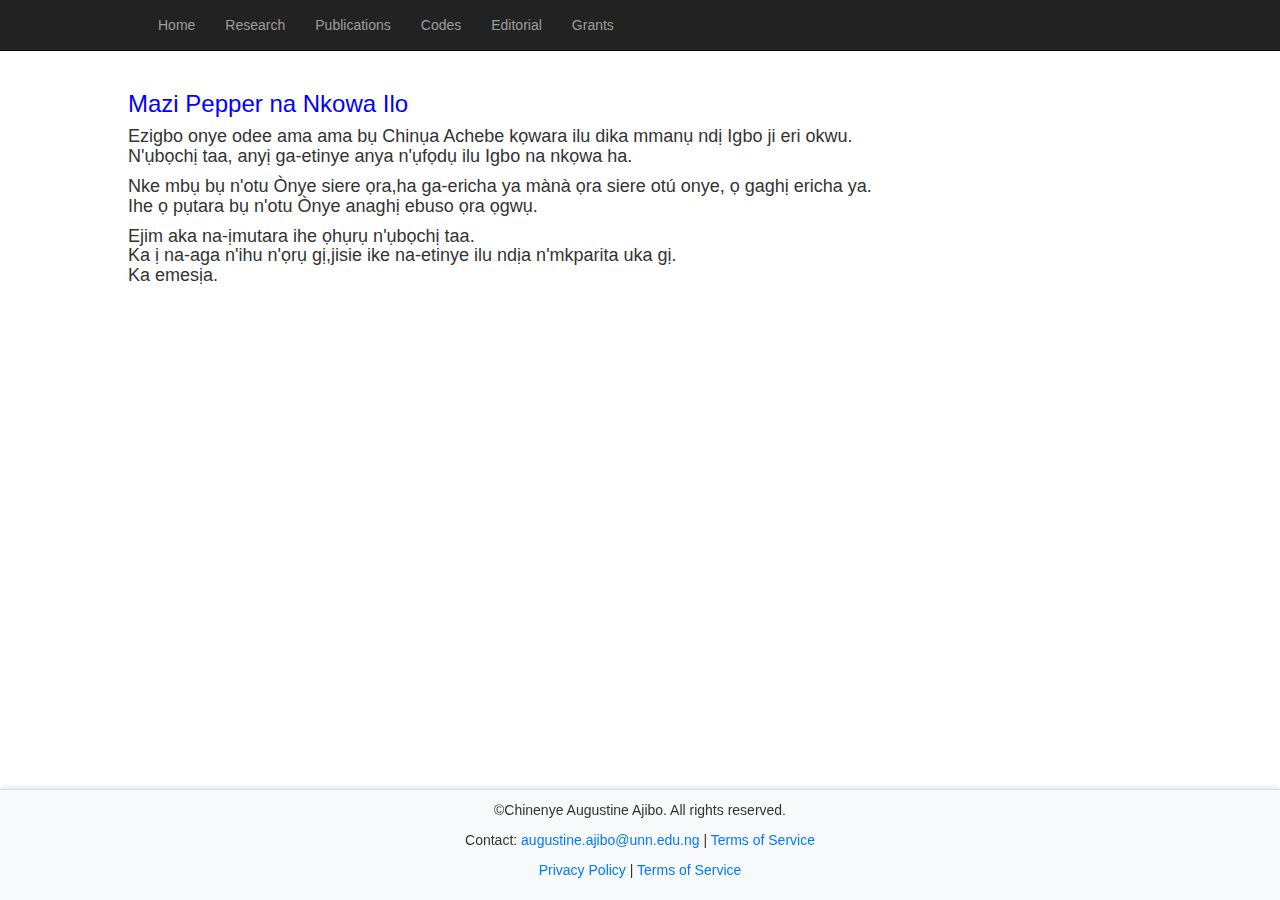
<file: nkowa_ilo.html>
<!DOCTYPE html>
<html lang="en">
<head>
    <meta charset="UTF-8">
    <meta name="viewport" content="width=device-width, initial-scale=1.0">
    <title>Ajibo Chinenye Augustine </title>
    <meta charset="utf-8">
    <meta name="viewport" content="width=device-width, initial-scale=1">
    <link rel="stylesheet" href="https://maxcdn.bootstrapcdn.com/bootstrap/3.3.6/css/bootstrap.min.css">
    <script src="https://ajax.googleapis.com/ajax/libs/jquery/1.12.0/jquery.min.js"></script>
    <script src="https://maxcdn.bootstrapcdn.com/bootstrap/3.3.6/js/bootstrap.min.js"></script>
    <link href='https://fonts.googleapis.com/css?family=Oswald:700' rel='stylesheet' type='text/css'>
    <link rel="stylesheet" href="styles.css">
    
</head>
<body>
    <!-- Navigation -->
	<nav class="navbar navbar-inverse navbar-static-top" role="navigation">
        <div class="container">
          <div class="navbar-header">
      
            <button type="button" class="navbar-toggle collapsed" data-toggle="collapse" data-target="#bs-example-navbar-collapse-1">
                          <span class="sr-only">Toggle navigation</span>
                          <span class="icon-bar"></span>
                          <span class="icon-bar"></span>
                          <span class="icon-bar"></span>
                      </button>
          </div>
  
          <!-- Collect the nav links, forms, and other content for toggling -->
          <div class="collapse navbar-collapse" id="bs-example-navbar-collapse-1">
            <ul class="nav navbar-nav">
      
            <li><a href="/homepage/index.html">Home</a></li>
            <li><a href="/homepage/research.html">Research</a></li>
            <li><a href="/homepage/publications.html">Publications</a></li>
            <li><a href="/homepage/codes.html">Codes</a></li>
            <li><a href="/homepage/editorial.html">Editorial</a></li>
          <li><a href="/homepage/grants.html">Grants</a></li>
          
            </ul>
          </div>
     
        </div>
      </nav>

<div class="container">
    <div class="row">
      <!-- Full Width Column -->
<div class="col-12">
  <div style="text-align:justify">   
      <h3><font color="blue">Mazi Pepper na Nkowa Ilo</font>
      </h3>
	  <h4>
		  <p>
			  Ezigbo onye odee ama ama bụ Chinụa Achebe kọwara ilu dika mmanụ ndị Igbo ji eri okwu.<br>
			  N'ụbọchị taa, anyị ga-etinye anya n'ụfọdụ ilu Igbo na nkọwa ha.
		  </p>
		  <p>
			  Nke mbụ bụ n'otu Ònye siere ọra,ha ga-ericha ya mànà ọra siere otú onye, ọ gaghị ericha ya. <br>
			  Ihe ọ pụtara bụ n'otu Ònye anaghị ebuso ọra ọgwụ.
		  </p>
		  <p>
			  Ejim aka na-ịmutara ihe ọhụrụ n'ụbọchị taa.<br>
			  Ka ị na-aga n'ihu n'ọrụ gị,jisie ike na-etinye ilu ndịa n'mkparita uka gị. <br>
			  Ka emesịa.
		  </p>
	  </h4>
  </div>
</div>

        
    </div>
  

        
        
       
    <!-- Bottom Panel -->
<div class="row mt-4">
  <div class="col-md-12">
      <div class="bottom-panel">
          <p>©Chinenye Augustine Ajibo. All rights reserved.</p>
          <p>Contact: <a href="#privacy-policy">augustine.ajibo@unn.edu.ng</a> | <a href="#terms">Terms of Service</a></p>
          <p><a href="#privacy-policy">Privacy Policy</a> | <a href="#terms">Terms of Service</a></p>
      </div>
  </div>
</div>

<!-- CSS -->
<style>
  .bottom-panel {
      position: fixed;
      bottom: 0;
      left: 0;
      width: 100%;
      background-color: #f8f9fa; /* Light gray background */
      text-align: center;
      padding: 10px;
      box-shadow: 0 -2px 5px rgba(0, 0, 0, 0.1); /* Subtle shadow for elevation */
      border-top: 1px solid #ddd; /* Top border for separation */
  }

  .bottom-panel a {
      color: #007bff; /* Bootstrap's primary link color */
      text-decoration: none;
  }

  .bottom-panel a:hover {
      text-decoration: underline; /* Underline on hover */
  }
</style>
</div>



</body>
</html>
</file>
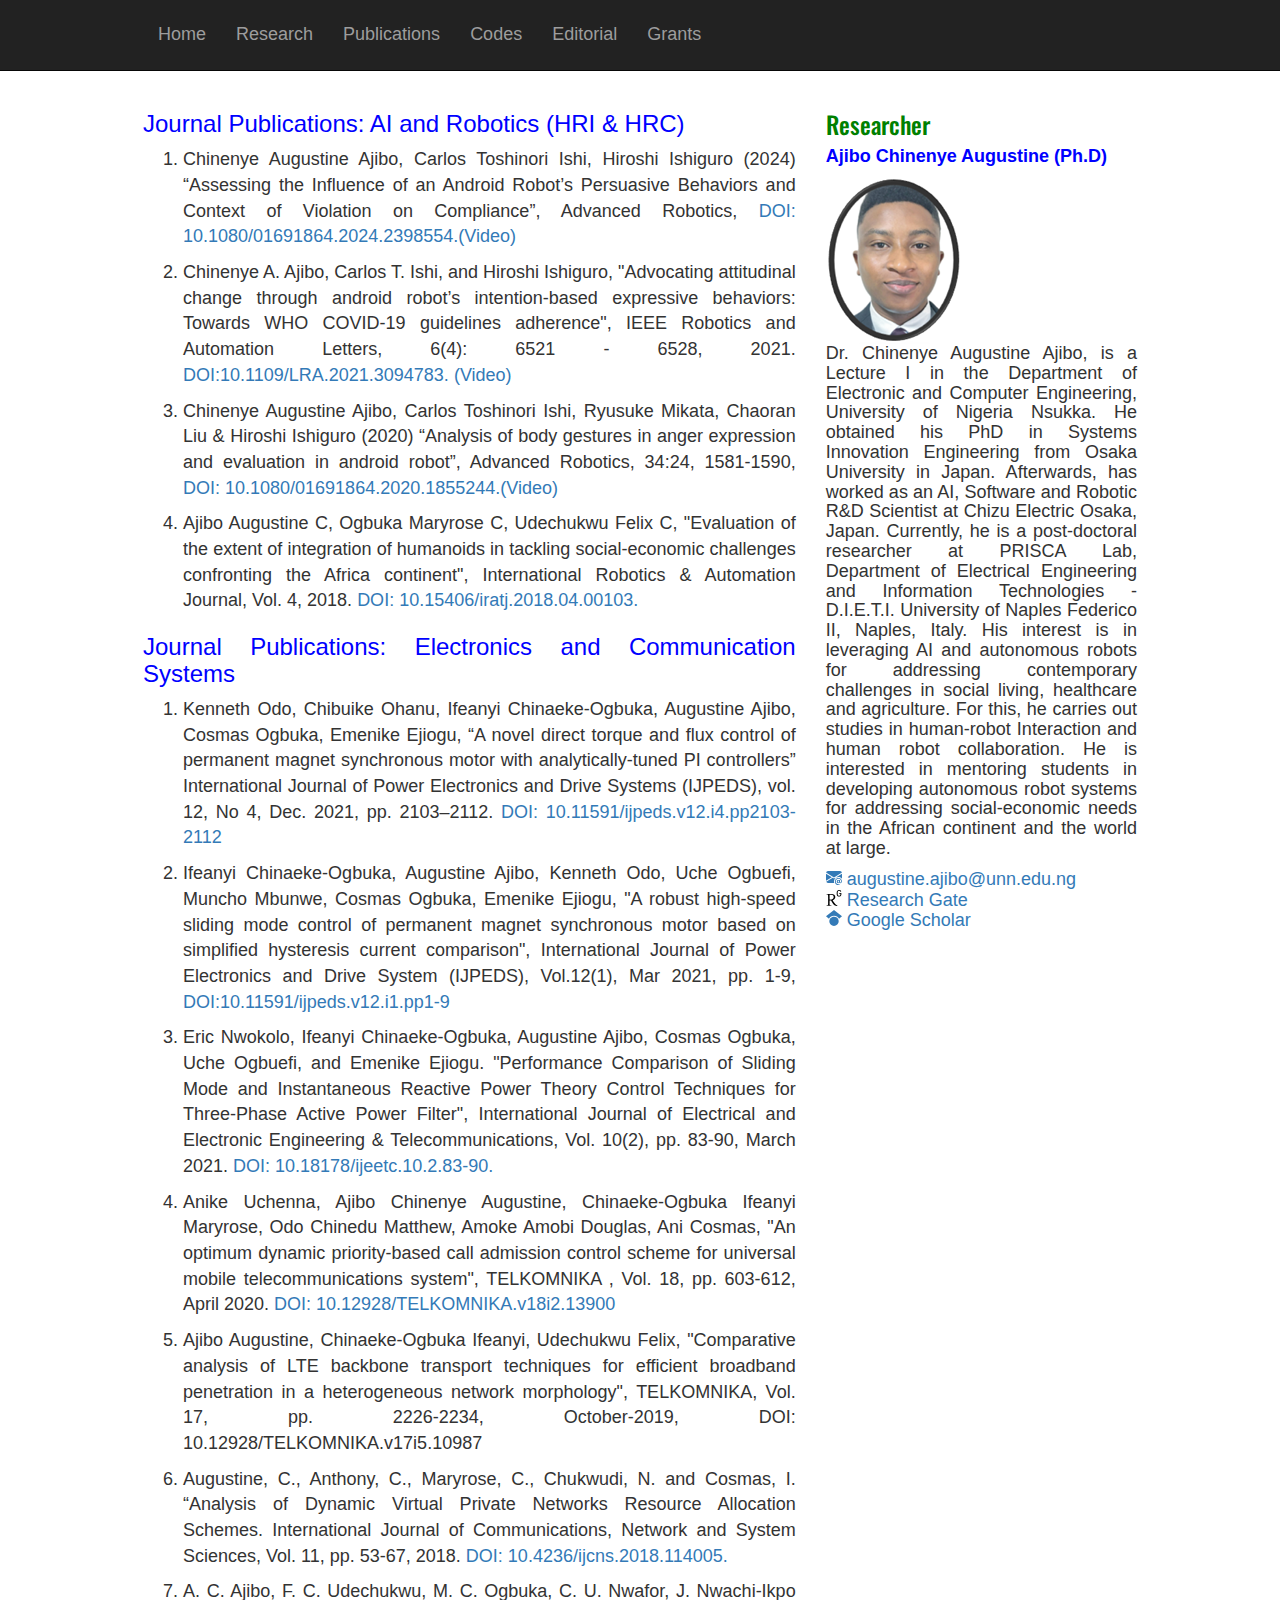
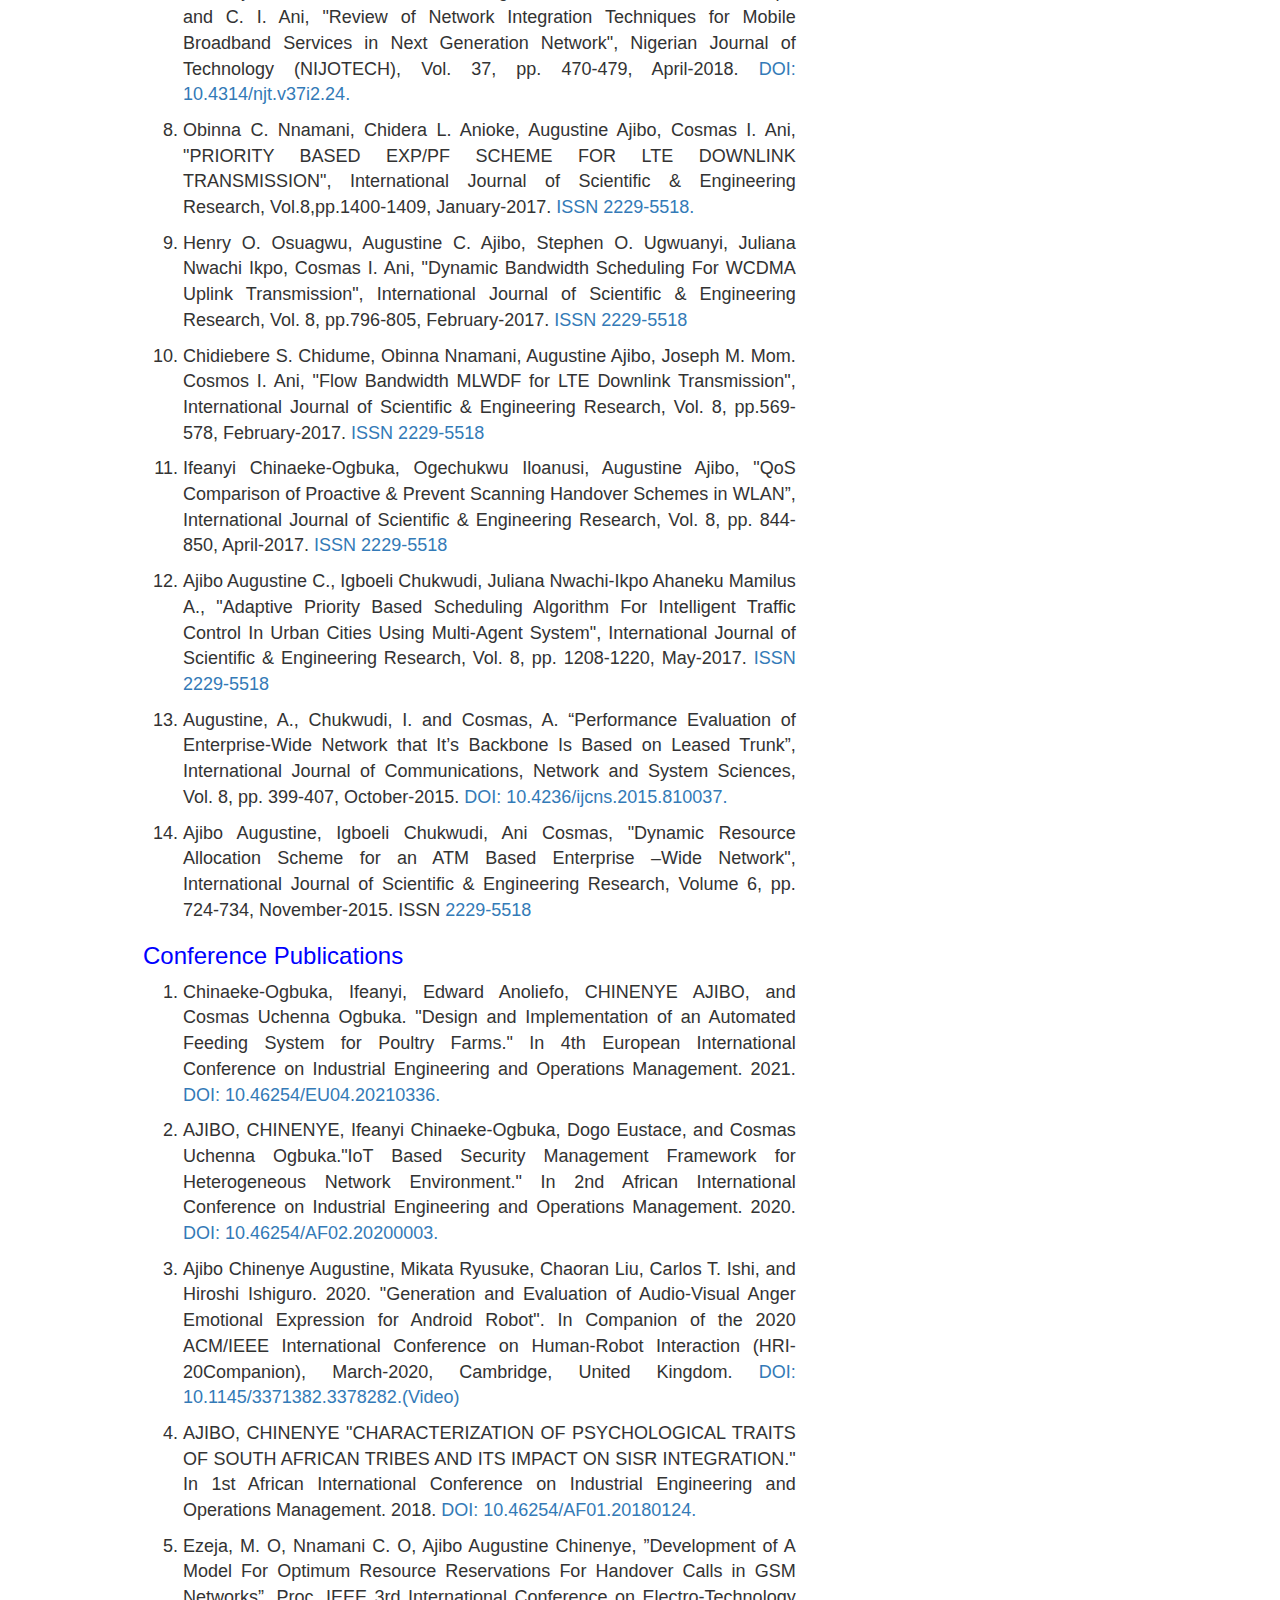
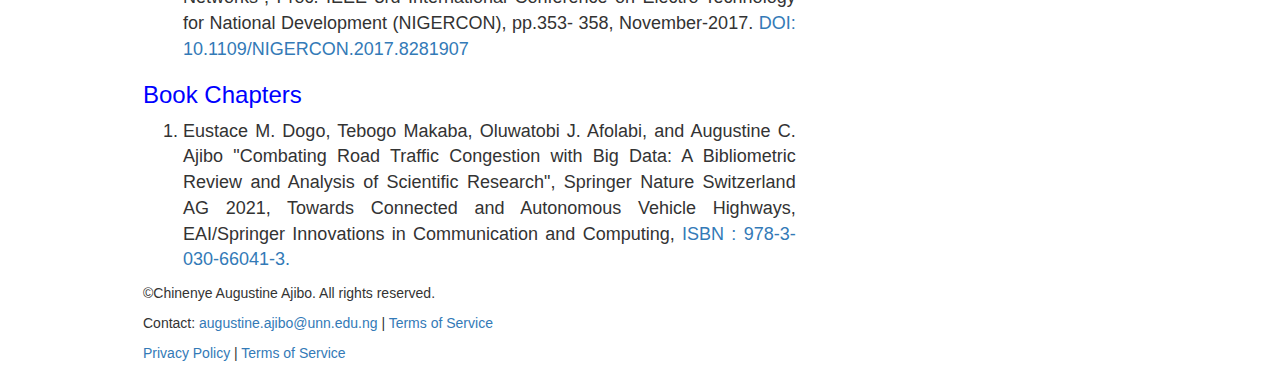
<file: publications.html>
<!DOCTYPE html>
<html lang="en">
<head>
    <meta charset="UTF-8">
    <meta name="viewport" content="width=device-width, initial-scale=1.0">
    <title>Ajibo Chinenye Augustine </title>
    <meta charset="utf-8">
    <meta name="viewport" content="width=device-width, initial-scale=1">
    <link rel="stylesheet" href="https://maxcdn.bootstrapcdn.com/bootstrap/3.3.6/css/bootstrap.min.css">
    <script src="https://ajax.googleapis.com/ajax/libs/jquery/1.12.0/jquery.min.js"></script>
    <script src="https://maxcdn.bootstrapcdn.com/bootstrap/3.3.6/js/bootstrap.min.js"></script>
    <link href='https://fonts.googleapis.com/css?family=Oswald:700' rel='stylesheet' type='text/css'>
    <link rel="stylesheet" href="styles.css">
    
</head>
<body>
    <!-- Navigation -->
	<nav class="navbar navbar-inverse navbar-static-top" role="navigation">
        <div class="container">
          <div class="navbar-header">
      
            <button type="button" class="navbar-toggle collapsed" data-toggle="collapse" data-target="#bs-example-navbar-collapse-1">
                          <span class="sr-only">Toggle navigation</span>
                          <span class="icon-bar"></span>
                          <span class="icon-bar"></span>
                          <span class="icon-bar"></span>
                      </button>
          </div>
  
          <!-- Collect the nav links, forms, and other content for toggling -->
          <div class="collapse navbar-collapse" id="bs-example-navbar-collapse-1">
            <ul class="nav navbar-nav">
      
           <li><a href="/homepage/index.html"><h4>Home</h4></a></li>
            <li><a href="/homepage/research.html"><h4>Research</h4></a></li>
            <li><a href="/homepage/publications.html"><h4>Publications</h4></a></li>
            <li><a href="/homepage/codes.html"><h4>Codes</h4></a></li>
            <li><a href="/homepage/editorial.html"><h4>Editorial</h4></a></li>
          <li><a href="/homepage/grants.html"><h4>Grants</h4></a></li>
            </ul>
          </div>
     
        </div>
      </nav>

<div class="container">
    <div class="row">
        <!-- Left Column (8/12 width) -->
        <div class="col-md-8">
            <div style="text-align:justify">   
                <p>
                    <h3><font color="blue">Journal Publications: AI and Robotics (HRI & HRC)</font></h3>
                </p>
                <ol type="1">
                    <font size="4">  
                    <p>
                        <li>Chinenye Augustine Ajibo, Carlos Toshinori Ishi, Hiroshi Ishiguro (2024) “Assessing the Influence of an Android Robot’s Persuasive Behaviors and Context of Violation on Compliance”,
                        Advanced Robotics, <a href="https://www.tandfonline.com/doi/full/10.1080/01691864.2020.1855244?scroll=top&needAccess=true">DOI: 10.1080/01691864.2024.2398554.</a><a href="https://www.tandfonline.com/doi/suppl/10.1080/01691864.2020.1855244?scroll=top">(Video)</a></li>
                  
                    
                    <p>
                        <li>Chinenye A. Ajibo, Carlos T. Ishi, and Hiroshi Ishiguro, "Advocating attitudinal change through android robot’s intention-based expressive behaviors: Towards WHO COVID-19 guidelines adherence", IEEE Robotics and Automation Letters, 6(4): 6521 - 6528, 2021.
                        <a href="https://ieeexplore.ieee.org/stamp/stamp.jsp?arnumber=9476976">DOI:10.1109/LRA.2021.3094783.</a> <a href="">(Video)</a></li>
                    </p>
                    <p>
                        <li>Chinenye Augustine Ajibo, Carlos Toshinori Ishi, Ryusuke Mikata, Chaoran Liu & Hiroshi Ishiguro (2020) “Analysis of body gestures in anger expression and evaluation in android robot”, Advanced Robotics, 34:24, 1581-1590, 
                        <a href="https://www.tandfonline.com/doi/full/10.1080/01691864.2020.1855244?scroll=top&needAccess=true"> DOI: 10.1080/01691864.2020.1855244.</a><a href="https://www.tandfonline.com/doi/suppl/10.1080/01691864.2020.1855244?scroll=top">(Video)</a></li>
                    </p>
                    <p>
                        <li>Ajibo Augustine C, Ogbuka Maryrose C, Udechukwu Felix C, "Evaluation of the extent of integration of humanoids in tackling social-economic challenges confronting the Africa continent", 
                        International Robotics & Automation Journal, Vol. 4, 2018. <a href="https://medcraveonline.com/IRATJ/evaluation-of-the-extent-of-integration-of-humanoids-in-tackling-social-economic-challenges-confronting-the-africa-continent.html">DOI: 10.15406/iratj.2018.04.00103.</a></li>
                    </p>

                    </font>
                </ol>

    
                <p>
                    <h3><font color="blue"> Journal Publications: Electronics and Communication Systems </font></h3> 
                </p>

                <ol type="1">
                    <font size="4"> 
                    <p>
        
                    
                    <li>Kenneth Odo, Chibuike Ohanu, Ifeanyi Chinaeke-Ogbuka, Augustine Ajibo, Cosmas Ogbuka,
                      Emenike Ejiogu, “A novel direct torque and flux control of permanent magnet synchronous motor
                      with analytically-tuned PI controllers” International Journal of Power Electronics and Drive Systems
                      (IJPEDS), vol. 12, No 4, Dec. 2021, pp. 2103–2112. <a href="https://ijpeds.iaescore.com/index.php/IJPEDS/article/view/21550">DOI: 10.11591/ijpeds.v12.i4.pp2103-2112</a></li>
                    </p>
                    <p>
                      <li>Ifeanyi Chinaeke-Ogbuka, Augustine Ajibo, Kenneth Odo, Uche Ogbuefi, Muncho Mbunwe, Cosmas Ogbuka, Emenike Ejiogu, 
                      "A robust high-speed sliding mode control of permanent magnet synchronous motor based on simplified hysteresis current comparison", 
                      International Journal of Power Electronics and Drive System (IJPEDS), Vol.12(1), Mar 2021, pp. 1-9, <a href="https://ijpeds.iaescore.com/index.php/IJPEDS/article/view/20899">DOI:10.11591/ijpeds.v12.i1.pp1-9</a></li>
                    
                    </p>
                    <p>
        
                    
                    <li>Eric Nwokolo, Ifeanyi Chinaeke-Ogbuka, Augustine Ajibo, Cosmas Ogbuka, Uche Ogbuefi, and Emenike Ejiogu. 
                      "Performance Comparison of Sliding Mode and Instantaneous Reactive Power Theory Control Techniques for Three-Phase Active Power Filter", 
                      International Journal of Electrical and Electronic Engineering & Telecommunications, Vol. 10(2), pp. 83-90, March 2021.
                      <a href="https://www.ijeetc.com/index.php?m=content&c=index&a=show&catid=210&id=1484">DOI: 10.18178/ijeetc.10.2.83-90.</a></li>
                    </p>
                    <p>
        
                    
                    <li>Anike Uchenna, Ajibo Chinenye Augustine, Chinaeke-Ogbuka Ifeanyi Maryrose, Odo Chinedu Matthew, Amoke Amobi Douglas, Ani Cosmas, 
                      "An optimum dynamic priority-based call admission control scheme for universal mobile telecommunications system", 
                      TELKOMNIKA , Vol. 18, pp. 603-612, April 2020. <a href="http://telkomnika.uad.ac.id/index.php/TELKOMNIKA/article/view/13900">DOI: 10.12928/TELKOMNIKA.v18i2.13900</a></li>
                    </p>
                    <p>
                    <li>Ajibo Augustine, Chinaeke-Ogbuka Ifeanyi, Udechukwu Felix,
                      "Comparative analysis of LTE backbone transport techniques for efficient broadband penetration in a heterogeneous network morphology", 
                      TELKOMNIKA, Vol. 17, pp. 2226-2234, October-2019, <a href="http://telkomnika.uad.ac.id/index.php/TELKOMNIKA/article/view/10987"></a>DOI: 10.12928/TELKOMNIKA.v17i5.10987</li>
                    </p>
                    <p>
        
                   
                    <li>Augustine, C., Anthony, C., Maryrose, C., Chukwudi, N. and Cosmas, I. “Analysis of Dynamic Virtual Private Networks Resource Allocation Schemes.
                       International Journal of Communications, Network and System Sciences, Vol. 11, pp. 53-67, 2018. <a href="https://www.scirp.org/html/1-9702233_85299.htm">DOI: 10.4236/ijcns.2018.114005.</a></li>
                      </p>
                      
                      <p>
                       <li>A. C. Ajibo, F. C. Udechukwu, M. C. Ogbuka, C. U. Nwafor, J. Nwachi-Ikpo and C. I. Ani, 
                        "Review of Network Integration Techniques for Mobile Broadband Services in Next
                        Generation Network", Nigerian Journal of Technology (NIJOTECH), Vol. 37, pp. 470-479, April-2018. <a href="https://www.ajol.info/index.php/njt/article/view/174998">DOI: 10.4314/njt.v37i2.24.</a></li>
                      </p>
                      <p>
        
                      
        
                    <li>Obinna C. Nnamani, Chidera L. Anioke, Augustine Ajibo, Cosmas I. Ani,
                       "PRIORITY BASED EXP/PF SCHEME FOR LTE DOWNLINK TRANSMISSION", International Journal of Scientific & Engineering Research, Vol.8,pp.1400-1409, January-2017. <a href="https://www.ijser.org/onlineResearchPaperViewer.aspx?PRIORITY-BASED-EXP-PF-SCHEME-FOR-LTE-DOWNLINK-TRANSMISSION.pdf">ISSN 2229-5518.</a></li>
                      </p>
                      <p>
        
                      
                    <li>Henry O. Osuagwu, Augustine C. Ajibo, Stephen O. Ugwuanyi, Juliana Nwachi Ikpo, Cosmas I. Ani, "Dynamic Bandwidth Scheduling For WCDMA Uplink Transmission", 
                      International Journal of Scientific & Engineering Research, Vol. 8, pp.796-805, February-2017. <a href="https://www.ijser.org/onlineResearchPaperViewer.aspx?Dynamic-Bandwidth-Scheduling-For-WCDMA-Uplink-Transmission.pdf">ISSN 2229-5518</a></li>
                    </p>
                    <p>
        
                    
                    <li>Chidiebere S. Chidume, Obinna Nnamani, Augustine Ajibo, Joseph M. Mom. Cosmos I. Ani, "Flow Bandwidth MLWDF for LTE Downlink Transmission",
                      International Journal of Scientific & Engineering Research, Vol. 8, pp.569-578, February-2017. <a href="https://www.ijser.org/onlineResearchPaperViewer.aspx?FLOW-BANDWIDTH-MLWDF-FOR-LTE-DOWNLINK-TRANSMISSION.pdf">ISSN 2229-5518</a></li>
                    </p>
                    <p>
        
                    
                    <li>Ifeanyi Chinaeke-Ogbuka, Ogechukwu Iloanusi, Augustine Ajibo, "QoS Comparison of Proactive & Prevent Scanning Handover Schemes in WLAN”, 
                        International Journal of Scientific & Engineering Research, Vol. 8, pp. 844-850, April-2017. <a href="https://www.ijser.org/onlineResearchPaperViewer.aspx?QoS-Comparison-of-Proactive-Prevent-Scanning-Handover-Schemes-in-WLAN.pdf">ISSN 2229-5518</a></li>
                    </p>
                    
                    <p>
                        <li>Ajibo Augustine C., Igboeli Chukwudi, Juliana Nwachi-Ikpo Ahaneku Mamilus A., "Adaptive Priority Based Scheduling Algorithm For Intelligent Traffic Control In Urban Cities Using Multi-Agent System",
                            International Journal of Scientific & Engineering Research, Vol. 8, pp. 1208-1220, May-2017. <a href="https://www.ijser.org/onlineResearchPaperViewer.aspx?ADAPTIVE-PRIORITY-BASED-SCHEDULING-ALGORITHM-FOR-INTELLIGENT-TRAFFIC-CONTROL-IN-URBAN-CITIES-USING-MULTI-AGENT-SYSTEM.pdf">ISSN 2229-5518</a></li>
                    </p>
        
                    <p>
                        <li>Augustine, A., Chukwudi, I. and Cosmas, A. “Performance Evaluation of Enterprise-Wide Network that It’s Backbone Is Based on Leased Trunk”, 
                            International Journal of Communications, Network and System Sciences, Vol. 8, pp. 399-407, October-2015. <a href="https://www.scirp.org/html/1-9702014_60747.htm">DOI: 10.4236/ijcns.2015.810037.</a></li>
                    </p>

                    <p>
                        <li> Ajibo Augustine, Igboeli Chukwudi, Ani Cosmas, "Dynamic Resource Allocation Scheme for an ATM Based Enterprise –Wide Network", 
                            International Journal of Scientific & Engineering Research, Volume 6, pp. 724-734, November-2015. ISSN <a href="https://www.ijser.org/onlineResearchPaperViewer.aspx?DYNAMIC-RESOURCE-ALLOCATION-SCHEME-FOR-AN-ATM-BASED-ENTERPRISE-WIDE-NETWORK.pdf"> 2229-5518</a></li>
                        
                    </p>
                  </font>
                </ol>

                <p>
                    <h3><font color="blue"> Conference Publications  </font></h3> 
                </p>
                <ol type="1">
                    <font size="4"> 
                        <p> 
                            <li>Chinaeke-Ogbuka, Ifeanyi, Edward Anoliefo, CHINENYE AJIBO, and Cosmas Uchenna Ogbuka. "Design and Implementation of an Automated Feeding System for Poultry Farms." 
                            In 4th European International Conference on Industrial Engineering and Operations Management. 2021. <a href="https://index.ieomsociety.org/index.cfm/article/view/ID/5399">DOI: 10.46254/EU04.20210336.</a></li>
                        </p>
                        <p> 
                            <li>AJIBO, CHINENYE, Ifeanyi Chinaeke-Ogbuka, Dogo Eustace, and Cosmas Uchenna Ogbuka."IoT Based Security Management Framework for Heterogeneous Network Environment." 
                            In 2nd African International Conference on Industrial Engineering and Operations Management. 2020. <a href="https://index.ieomsociety.org/index.cfm/article/view/ID/6731">DOI: 10.46254/AF02.20200003.</a></li>
                        </p>
                        <p> 
                            <li>Ajibo Chinenye Augustine, Mikata Ryusuke, Chaoran Liu, Carlos T. Ishi, and Hiroshi Ishiguro. 2020. "Generation and Evaluation of Audio-Visual Anger Emotional Expression for Android Robot". 
                            In Companion of the 2020 ACM/IEEE International Conference on Human-Robot Interaction (HRI-20Companion), March-2020, Cambridge, United Kingdom. <a href="https://dl.acm.org/doi/abs/10.1145/3371382.3378282">DOI: 10.1145/3371382.3378282.</a><a href="https://www.youtube.com/watch?v=DKIVzuoWzG8">(Video)</a></li>
                        </p>
                        <p> 
                            <li>AJIBO, CHINENYE "CHARACTERIZATION OF PSYCHOLOGICAL TRAITS OF SOUTH AFRICAN TRIBES AND ITS IMPACT ON SISR INTEGRATION." 
                            In 1st African International Conference on Industrial Engineering and Operations Management. 2018. <a href="https://index.ieomsociety.org/index.cfm/article/view/ID/7213">DOI: 10.46254/AF01.20180124.</a></li>
                        </p>
                        <p> 
                            <li>Ezeja, M. O, Nnamani C. O, Ajibo Augustine Chinenye, ”Development of A Model For Optimum Resource Reservations For Handover Calls in GSM Networks”,
                             Proc. IEEE 3rd International Conference on Electro-Technology for National Development (NIGERCON), pp.353- 358, November-2017. <a href="https://ieeexplore.ieee.org/abstract/document/8281907">DOI: 10.1109/NIGERCON.2017.8281907</a></li>
                        </p>
                      
                    </font>  
                     
                </ol>

                <p></p>
                    <h3><font color="blue"> Book Chapters  </font></h3> 
                </p>
                <ol type="1">
                    <font size="4"> 
                      <p>
                    <li>Eustace M. Dogo, Tebogo Makaba, Oluwatobi J. Afolabi, and Augustine C. Ajibo "Combating Road Traffic Congestion with Big Data: A Bibliometric Review and Analysis of Scientific Research", Springer Nature Switzerland AG 2021, 
                      Towards Connected and Autonomous Vehicle Highways, EAI/Springer Innovations in Communication and Computing, <a href="https://link.springer.com/chapter/10.1007/978-3-030-66042-0_4">ISBN : 978-3-030-66041-3.</a></li>
                    </p>
                    </font>
                </ol>
        
                             
              
           
            </div>
        </div>

        
        
        <!-- Right Column (4/12 width) -->
        <div class="col-md-4">
            <div style="font-family: 'Oswald', sans-serif; font-size: 32px; color: green;">
                <b>
                    <h3>Researcher</h3>
                </b>
            </div>
            <h4>
                <font color="blue"><p><b> Ajibo Chinenye Augustine (Ph.D)</b></p> </font> 
                <div class="text-wrapper2" style="margin-top:1%; text-align:justify;">
                  <img class="float-image2" src="images/Ajibo_nw.png" alt="Description of image">
                  <p> 
                    Dr. Chinenye Augustine Ajibo, is a Lecture I in the Department of Electronic and Computer Engineering, University of Nigeria Nsukka. 
                    He obtained his PhD in Systems Innovation Engineering from Osaka University in Japan. Afterwards, has worked as an AI, Software and Robotic R&D Scientist at Chizu Electric Osaka, Japan. 
                    Currently, he is a post-doctoral researcher at PRISCA Lab, Department of Electrical Engineering and Information Technologies - D.I.E.T.I. University of Naples Federico II, Naples, Italy.
                    His interest is in leveraging AI and autonomous robots for addressing contemporary challenges in social living, healthcare and agriculture. 
                    For this, he carries out studies in human-robot Interaction and human robot collaboration.
                    He is interested in mentoring students in developing autonomous robot systems for addressing social-economic needs in the African continent and the world at large. </p>
                    <a href="#"><svg xmlns="http://www.w3.org/2000/svg" width="16" height="16" fill="currentColor" class="bi bi-envelope-at-fill" viewBox="0 0 16 16">
                    <path d="M2 2A2 2 0 0 0 .05 3.555L8 8.414l7.95-4.859A2 2 0 0 0 14 2zm-2 9.8V4.698l5.803 3.546zm6.761-2.97-6.57 4.026A2 2 0 0 0 2 14h6.256A4.5 4.5 0 0 1 8 12.5a4.49 4.49 0 0 1 1.606-3.446l-.367-.225L8 9.586zM16 9.671V4.697l-5.803 3.546.338.208A4.5 4.5 0 0 1 12.5 8c1.414 0 2.675.652 3.5 1.671"/>
                    <path d="M15.834 12.244c0 1.168-.577 2.025-1.587 2.025-.503 0-1.002-.228-1.12-.648h-.043c-.118.416-.543.643-1.015.643-.77 0-1.259-.542-1.259-1.434v-.529c0-.844.481-1.4 1.26-1.4.585 0 .87.333.953.63h.03v-.568h.905v2.19c0 .272.18.42.411.42.315 0 .639-.415.639-1.39v-.118c0-1.277-.95-2.326-2.484-2.326h-.04c-1.582 0-2.64 1.067-2.64 2.724v.157c0 1.867 1.237 2.654 2.57 2.654h.045c.507 0 .935-.07 1.18-.18v.731c-.219.1-.643.175-1.237.175h-.044C10.438 16 9 14.82 9 12.646v-.214C9 10.36 10.421 9 12.485 9h.035c2.12 0 3.314 1.43 3.314 3.034zm-4.04.21v.227c0 .586.227.8.581.8.31 0 .564-.17.564-.743v-.367c0-.516-.275-.708-.572-.708-.346 0-.573.245-.573.791"/>
                    </svg>  augustine.ajibo@unn.edu.ng </a> <br>
                    <a href="https://www.researchgate.net/profile/Chinenye-Ajibo"><svg width="16px" height="16px" viewBox="0 0 24 24" role="img" xmlns="http://www.w3.org/2000/svg"><title>ResearchGate icon</title><path d="M19.586 0c-.818 0-1.508.19-2.073.565-.563.377-.97.936-1.213 1.68a3.193 3.193 0 0 0-.112.437 8.365 8.365 0 0 0-.078.53 9 9 0 0 0-.05.727c-.01.282-.013.621-.013 1.016a31.121 31.123 0 0 0 .014 1.017 9 9 0 0 0 .05.727 7.946 7.946 0 0 0 .077.53h-.005a3.334 3.334 0 0 0 .113.438c.245.743.65 1.303 1.214 1.68.565.376 1.256.564 2.075.564.8 0 1.536-.213 2.105-.603.57-.39.94-.916 1.175-1.65.076-.235.135-.558.177-.93a10.9 10.9 0 0 0 .043-1.207v-.82c0-.095-.047-.142-.14-.142h-3.064c-.094 0-.14.047-.14.141v.956c0 .094.046.14.14.14h1.666c.056 0 .084.03.084.086 0 .36 0 .62-.036.865-.038.244-.1.447-.147.606-.108.385-.348.664-.638.876-.29.212-.738.35-1.227.35-.545 0-.901-.15-1.21-.353-.306-.203-.517-.454-.67-.915a3.136 3.136 0 0 1-.147-.762 17.366 17.367 0 0 1-.034-.656c-.01-.26-.014-.572-.014-.939a26.401 26.403 0 0 1 .014-.938 15.821 15.822 0 0 1 .035-.656 3.19 3.19 0 0 1 .148-.76 1.89 1.89 0 0 1 .742-1.01c.344-.244.593-.352 1.137-.352.508 0 .815.096 1.144.303.33.207.528.492.764.925.047.094.111.118.198.07l1.044-.43c.075-.048.09-.115.042-.199a3.549 3.549 0 0 0-.466-.742 3 3 0 0 0-.679-.607 3.313 3.313 0 0 0-.903-.41A4.068 4.068 0 0 0 19.586 0zM8.217 5.836c-1.69 0-3.036.086-4.297.086-1.146 0-2.291 0-3.007-.029v.831l1.088.2c.744.144 1.174.488 1.174 2.264v11.288c0 1.777-.43 2.12-1.174 2.263l-1.088.2v.832c.773-.029 2.12-.086 3.465-.086 1.29 0 2.951.057 3.667.086v-.831l-1.49-.2c-.773-.115-1.174-.487-1.174-2.264v-4.784c.688.057 1.29.057 2.206.057 1.748 3.123 3.41 5.472 4.355 6.56.86 1.032 2.177 1.691 3.839 1.691.487 0 1.003-.086 1.318-.23v-.744c-1.031 0-2.063-.716-2.808-1.518-1.26-1.376-2.95-3.582-4.355-6.074 2.32-.545 4.04-2.722 4.04-4.9 0-3.208-2.492-4.698-5.758-4.698zm-.515 1.29c2.406 0 3.839 1.26 3.839 3.552 0 2.263-1.547 3.782-4.097 3.782-.974 0-1.404-.03-2.063-.086v-7.19c.66-.059 1.547-.059 2.32-.059z"/></svg> Research Gate</a> <br>
                    <a href="https://scholar.google.com/citations?hl=en&user=o7gowyzzyDsC"><svg xmlns="http://www.w3.org/2000/svg" width="16" height="16" fill="currentColor" viewBox="0 0 512 512" ><!--!Font Awesome Free 6.6.0 by @fontawesome - https://fontawesome.com License - https://fontawesome.com/license/free Copyright 2024 Fonticons, Inc.--><path d="M390.9 298.5c0 0 0 .1 .1 .1c9.2 19.4 14.4 41.1 14.4 64C405.3 445.1 338.5 512 256 512s-149.3-66.9-149.3-149.3c0-22.9 5.2-44.6 14.4-64h0c1.7-3.6 3.6-7.2 5.6-10.7c4.4-7.6 9.4-14.7 15-21.3c27.4-32.6 68.5-53.3 114.4-53.3c33.6 0 64.6 11.1 89.6 29.9c9.1 6.9 17.4 14.7 24.8 23.5c5.6 6.6 10.6 13.8 15 21.3c2 3.4 3.8 7 5.5 10.5zm26.4-18.8c-30.1-58.4-91-98.4-161.3-98.4s-131.2 40-161.3 98.4L0 202.7 256 0 512 202.7l-94.7 77.1z"/></svg></i> Google Scholar</a>
                 </p>
                </div>
              </h4>
            
        </div>
    </div>

    <!-- Bottom Panel -->
    <div class="row mt-4">
        <div class="col-md-12">
            <div class="bottom-panel">
                <p>©Chinenye Augustine Ajibo. All rights reserved.</p>
                <p>Contact:<a href="#privacy-policy"> augustine.ajibo@unn.edu.ng</a> | <a href="#terms">Terms of Service</a></p>
                <p><a href="#privacy-policy">Privacy Policy</a> | <a href="#terms">Terms of Service</a></p>

            </div>
        </div>
    </div>
</div>



</body>
</html>
</file>
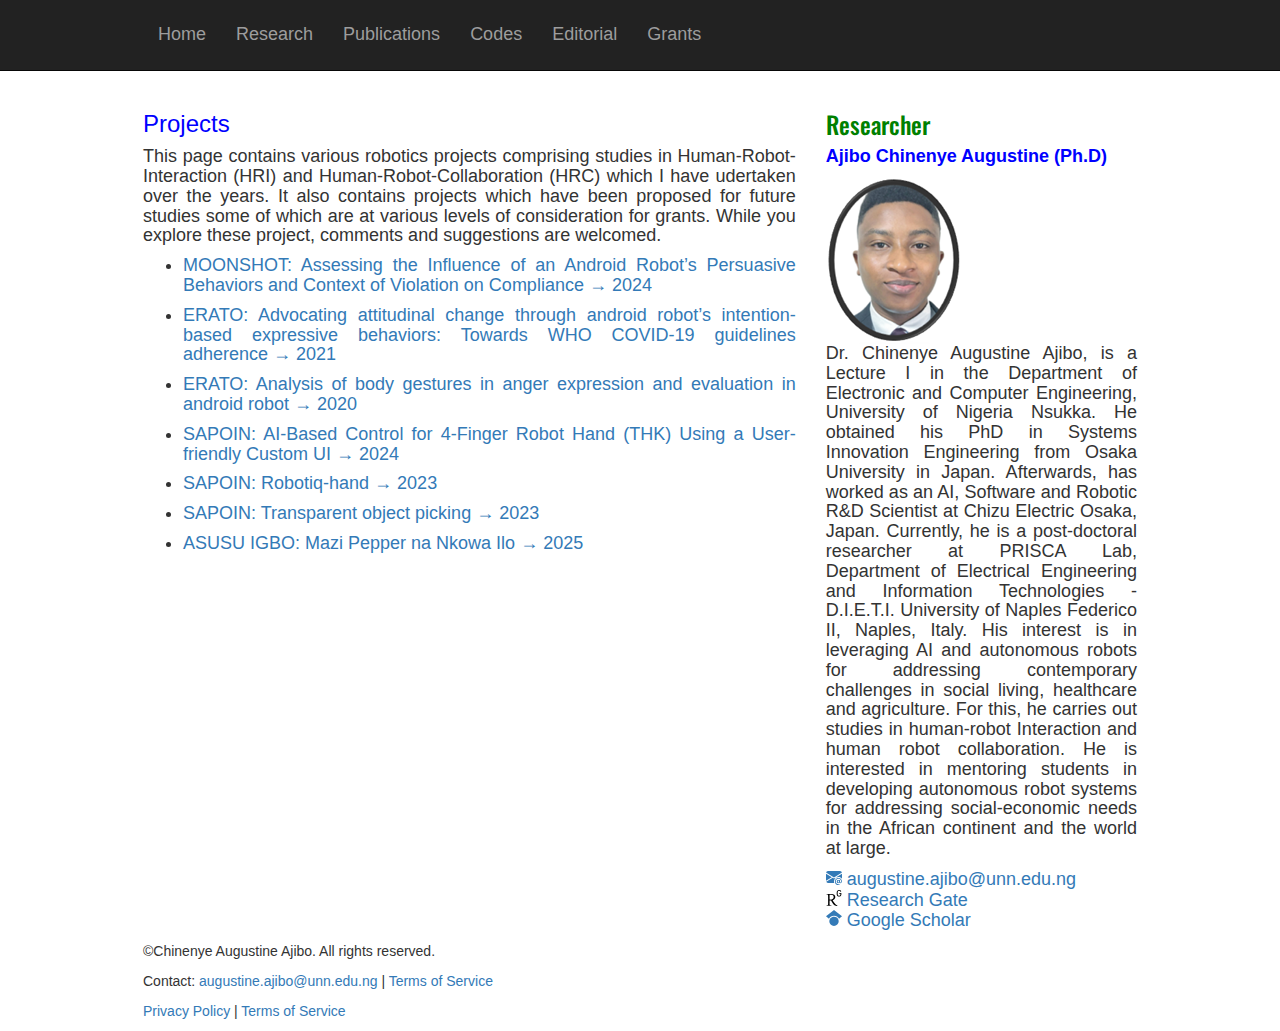
<file: research.html>
<!DOCTYPE html>
<html lang="en">
<head>
    <meta charset="UTF-8">
    <meta name="viewport" content="width=device-width, initial-scale=1.0">
    <title>Ajibo Chinenye Augustine </title>
    <meta charset="utf-8">
    <meta name="viewport" content="width=device-width, initial-scale=1">
    <link rel="stylesheet" href="https://maxcdn.bootstrapcdn.com/bootstrap/3.3.6/css/bootstrap.min.css">
    <script src="https://ajax.googleapis.com/ajax/libs/jquery/1.12.0/jquery.min.js"></script>
    <script src="https://maxcdn.bootstrapcdn.com/bootstrap/3.3.6/js/bootstrap.min.js"></script>
    <link href='https://fonts.googleapis.com/css?family=Oswald:700' rel='stylesheet' type='text/css'>
    <link rel="stylesheet" href="styles.css">
    
</head>
<body>
    <!-- Navigation -->
	<nav class="navbar navbar-inverse navbar-static-top" role="navigation">
        <div class="container">
          <div class="navbar-header">
      
            <button type="button" class="navbar-toggle collapsed" data-toggle="collapse" data-target="#bs-example-navbar-collapse-1">
                          <span class="sr-only">Toggle navigation</span>
                          <span class="icon-bar"></span>
                          <span class="icon-bar"></span>
                          <span class="icon-bar"></span>
                      </button>
          </div>
  
          <!-- Collect the nav links, forms, and other content for toggling -->
          <div class="collapse navbar-collapse" id="bs-example-navbar-collapse-1">
            <ul class="nav navbar-nav">
      
           <li><a href="/homepage/index.html"><h4>Home</h4></a></li>
            <li><a href="/homepage/research.html"><h4>Research</h4></a></li>
            <li><a href="/homepage/publications.html"><h4>Publications</h4></a></li>
            <li><a href="/homepage/codes.html"><h4>Codes</h4></a></li>
            <li><a href="/homepage/editorial.html"><h4>Editorial</h4></a></li>
          <li><a href="/homepage/grants.html"><h4>Grants</h4></a></li>
          
            </ul>
          </div>
     
        </div>
      </nav>

<div class="container">
    <div class="row">
        <!-- Left Column (8/12 width) -->
        <div class="col-md-8">
            <div style="text-align:justify">   
                <p>
                    <h3><font color="blue">Projects</font></h3>
                </p> 
                <h4>
                  <p>
                    This page contains various robotics projects comprising studies in Human-Robot-Interaction (HRI) and Human-Robot-Collaboration (HRC) which I have udertaken over the years.
                    It also contains projects which have been proposed for future studies some of which are at various levels of consideration for grants.
                   While you explore these project, comments and suggestions are welcomed.  
                  </p>
                  <p>
                    <ul>
                      <p>
                        <li> <a href="/HomePage/Projects/HRI_project_3.html">MOONSHOT: Assessing the Influence of an Android Robot’s Persuasive Behaviors and Context of Violation on Compliance → 2024</a></li>
                      </p>
                      <p>
                        <li> <a href="/HomePage/Projects/HRI_project_2.html">ERATO: Advocating attitudinal change through android robot’s intention-based expressive behaviors: Towards WHO COVID-19 guidelines adherence → 2021</a></li>
                      </p>
                      <p>
                        <li> <a href="/HomePage/Projects/HRI_project_1.html">ERATO: Analysis of body gestures in anger expression and evaluation in android robot → 2020</a></li>
                      </p>
                      <p>
                        <li> <a href="/HomePage/Projects/HRI_project_4.html">SAPOIN: AI-Based Control for 4-Finger Robot Hand (THK) Using a User-friendly Custom UI → 2024</a></li>
                      </p>
                      <p>
                        <li> <a href="/HomePage/Projects/HRI_project_5.html">SAPOIN: Robotiq-hand → 2023</a></li>
                      </p>
                      <p>
                        <li> <a href="/HomePage/Projects/HRI_project_5.html">SAPOIN: Transparent object picking → 2023</a></li>
                      </p>

                      <p>
                        <li> <a href="/HomePage/Projects/Nkowa_Ilo.html">ASUSU IGBO: Mazi Pepper na Nkowa Ilo → 2025</a></li>
                      </p>

                        
                      
              </ul>
                  </p>
                </h4> 
            </div>
        </div>

        
        
        <!-- Right Column (4/12 width) -->
        <div class="col-md-4">
            <div style="font-family: 'Oswald', sans-serif; font-size: 32px; color: green;">
                <b>
                    <h3>Researcher</h3>
                </b>
                
            </div>
            <h4>
                <font color="blue"><p><b> Ajibo Chinenye Augustine (Ph.D)</b></p> </font> 
                <div class="text-wrapper2" style="margin-top:1%; text-align:justify;">
                  <img class="float-image2" src="images/Ajibo_nw.png" alt="Description of image">
                  <p> 
                    Dr. Chinenye Augustine Ajibo, is a Lecture I in the Department of Electronic and Computer Engineering, University of Nigeria Nsukka. 
                    He obtained his PhD in Systems Innovation Engineering from Osaka University in Japan. Afterwards, has worked as an AI, Software and Robotic R&D Scientist at Chizu Electric Osaka, Japan. 
                    Currently, he is a post-doctoral researcher at PRISCA Lab, Department of Electrical Engineering and Information Technologies - D.I.E.T.I. University of Naples Federico II, Naples, Italy.
                    His interest is in leveraging AI and autonomous robots for addressing contemporary challenges in social living, healthcare and agriculture. 
                    For this, he carries out studies in human-robot Interaction and human robot collaboration.
                    He is interested in mentoring students in developing autonomous robot systems for addressing social-economic needs in the African continent and the world at large. </p>
                    <a href="#"><svg xmlns="http://www.w3.org/2000/svg" width="16" height="16" fill="currentColor" class="bi bi-envelope-at-fill" viewBox="0 0 16 16">
                    <path d="M2 2A2 2 0 0 0 .05 3.555L8 8.414l7.95-4.859A2 2 0 0 0 14 2zm-2 9.8V4.698l5.803 3.546zm6.761-2.97-6.57 4.026A2 2 0 0 0 2 14h6.256A4.5 4.5 0 0 1 8 12.5a4.49 4.49 0 0 1 1.606-3.446l-.367-.225L8 9.586zM16 9.671V4.697l-5.803 3.546.338.208A4.5 4.5 0 0 1 12.5 8c1.414 0 2.675.652 3.5 1.671"/>
                    <path d="M15.834 12.244c0 1.168-.577 2.025-1.587 2.025-.503 0-1.002-.228-1.12-.648h-.043c-.118.416-.543.643-1.015.643-.77 0-1.259-.542-1.259-1.434v-.529c0-.844.481-1.4 1.26-1.4.585 0 .87.333.953.63h.03v-.568h.905v2.19c0 .272.18.42.411.42.315 0 .639-.415.639-1.39v-.118c0-1.277-.95-2.326-2.484-2.326h-.04c-1.582 0-2.64 1.067-2.64 2.724v.157c0 1.867 1.237 2.654 2.57 2.654h.045c.507 0 .935-.07 1.18-.18v.731c-.219.1-.643.175-1.237.175h-.044C10.438 16 9 14.82 9 12.646v-.214C9 10.36 10.421 9 12.485 9h.035c2.12 0 3.314 1.43 3.314 3.034zm-4.04.21v.227c0 .586.227.8.581.8.31 0 .564-.17.564-.743v-.367c0-.516-.275-.708-.572-.708-.346 0-.573.245-.573.791"/>
                    </svg>  augustine.ajibo@unn.edu.ng </a> <br>
                    <a href="https://www.researchgate.net/profile/Chinenye-Ajibo"><svg width="16px" height="16px" viewBox="0 0 24 24" role="img" xmlns="http://www.w3.org/2000/svg"><title>ResearchGate icon</title><path d="M19.586 0c-.818 0-1.508.19-2.073.565-.563.377-.97.936-1.213 1.68a3.193 3.193 0 0 0-.112.437 8.365 8.365 0 0 0-.078.53 9 9 0 0 0-.05.727c-.01.282-.013.621-.013 1.016a31.121 31.123 0 0 0 .014 1.017 9 9 0 0 0 .05.727 7.946 7.946 0 0 0 .077.53h-.005a3.334 3.334 0 0 0 .113.438c.245.743.65 1.303 1.214 1.68.565.376 1.256.564 2.075.564.8 0 1.536-.213 2.105-.603.57-.39.94-.916 1.175-1.65.076-.235.135-.558.177-.93a10.9 10.9 0 0 0 .043-1.207v-.82c0-.095-.047-.142-.14-.142h-3.064c-.094 0-.14.047-.14.141v.956c0 .094.046.14.14.14h1.666c.056 0 .084.03.084.086 0 .36 0 .62-.036.865-.038.244-.1.447-.147.606-.108.385-.348.664-.638.876-.29.212-.738.35-1.227.35-.545 0-.901-.15-1.21-.353-.306-.203-.517-.454-.67-.915a3.136 3.136 0 0 1-.147-.762 17.366 17.367 0 0 1-.034-.656c-.01-.26-.014-.572-.014-.939a26.401 26.403 0 0 1 .014-.938 15.821 15.822 0 0 1 .035-.656 3.19 3.19 0 0 1 .148-.76 1.89 1.89 0 0 1 .742-1.01c.344-.244.593-.352 1.137-.352.508 0 .815.096 1.144.303.33.207.528.492.764.925.047.094.111.118.198.07l1.044-.43c.075-.048.09-.115.042-.199a3.549 3.549 0 0 0-.466-.742 3 3 0 0 0-.679-.607 3.313 3.313 0 0 0-.903-.41A4.068 4.068 0 0 0 19.586 0zM8.217 5.836c-1.69 0-3.036.086-4.297.086-1.146 0-2.291 0-3.007-.029v.831l1.088.2c.744.144 1.174.488 1.174 2.264v11.288c0 1.777-.43 2.12-1.174 2.263l-1.088.2v.832c.773-.029 2.12-.086 3.465-.086 1.29 0 2.951.057 3.667.086v-.831l-1.49-.2c-.773-.115-1.174-.487-1.174-2.264v-4.784c.688.057 1.29.057 2.206.057 1.748 3.123 3.41 5.472 4.355 6.56.86 1.032 2.177 1.691 3.839 1.691.487 0 1.003-.086 1.318-.23v-.744c-1.031 0-2.063-.716-2.808-1.518-1.26-1.376-2.95-3.582-4.355-6.074 2.32-.545 4.04-2.722 4.04-4.9 0-3.208-2.492-4.698-5.758-4.698zm-.515 1.29c2.406 0 3.839 1.26 3.839 3.552 0 2.263-1.547 3.782-4.097 3.782-.974 0-1.404-.03-2.063-.086v-7.19c.66-.059 1.547-.059 2.32-.059z"/></svg> Research Gate</a> <br>
                    <a href="https://scholar.google.com/citations?hl=en&user=o7gowyzzyDsC"><svg xmlns="http://www.w3.org/2000/svg" width="16" height="16" fill="currentColor" viewBox="0 0 512 512" ><!--!Font Awesome Free 6.6.0 by @fontawesome - https://fontawesome.com License - https://fontawesome.com/license/free Copyright 2024 Fonticons, Inc.--><path d="M390.9 298.5c0 0 0 .1 .1 .1c9.2 19.4 14.4 41.1 14.4 64C405.3 445.1 338.5 512 256 512s-149.3-66.9-149.3-149.3c0-22.9 5.2-44.6 14.4-64h0c1.7-3.6 3.6-7.2 5.6-10.7c4.4-7.6 9.4-14.7 15-21.3c27.4-32.6 68.5-53.3 114.4-53.3c33.6 0 64.6 11.1 89.6 29.9c9.1 6.9 17.4 14.7 24.8 23.5c5.6 6.6 10.6 13.8 15 21.3c2 3.4 3.8 7 5.5 10.5zm26.4-18.8c-30.1-58.4-91-98.4-161.3-98.4s-131.2 40-161.3 98.4L0 202.7 256 0 512 202.7l-94.7 77.1z"/></svg></i> Google Scholar</a>
                 </p>
                </div>
              </h4>
            
        </div>
    </div>

    <!-- Bottom Panel -->
    <div class="row mt-4">
        <div class="col-md-12">
            <div class="bottom-panel">
                <p>©Chinenye Augustine Ajibo. All rights reserved.</p>
                <p>Contact:<a href="#privacy-policy"> augustine.ajibo@unn.edu.ng</a> | <a href="#terms">Terms of Service</a></p>
                <p><a href="#privacy-policy">Privacy Policy</a> | <a href="#terms">Terms of Service</a></p>

            </div>
        </div>
    </div>
</div>



</body>
</html>
</file>
<file: styles.css>
body{
  background-color:#fff;
  font-family:"Raleway", Helvetica, sans-serif;
  margin:0;
}

 .container{
   width:80%;
   margin: auto;
   overflow: hidden;
 }

.clr{
  clear:none;
}


 #navbar{
   margin:0;
   float:center

 }

 #navbar ul{
   padding:0;
   list-style:none;
 }

 #navbar li{
   display:inline-block;
 }

 #navbar a{
   color:#00f;
   text-decoration:none;
   font-size:20px;
   padding-right:15px;
 }
</file>
